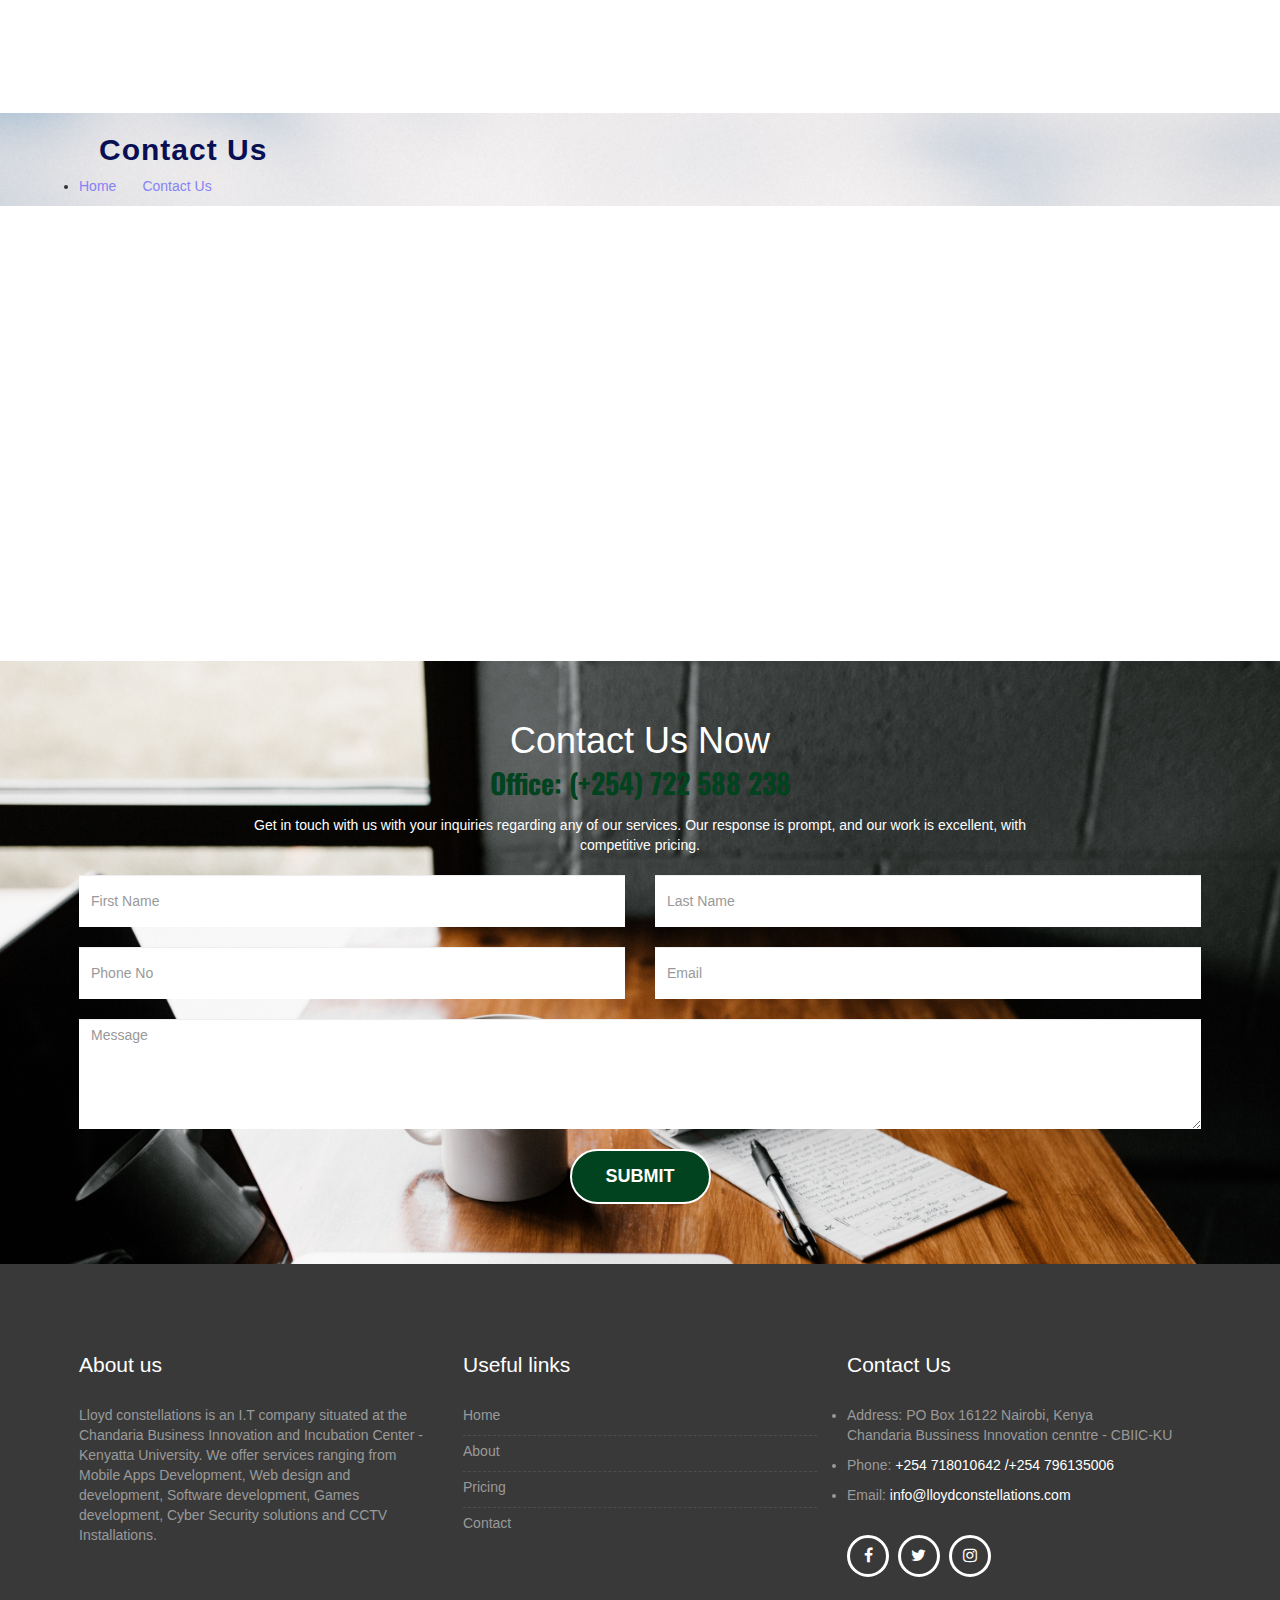
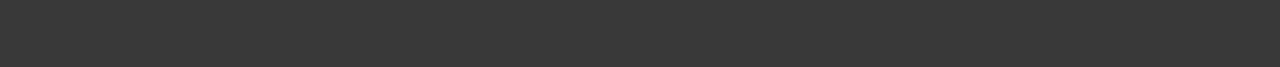
<file: contacts.html>
<!DOCTYPE html>
<html lang="en">

<head>
  <meta charset="utf-8">
  <title>Lead soft</title>
  <meta http-equiv="X-UA-Compatible" content="IE=edge">
  <meta name="viewport" content="width=device-width, initial-scale=1">
  <!--Fav Icon-->
  <link rel="manifest" href="site.webmanifest">
  <link rel="apple-touch-icon" href="icon.png">
  
  <link href="css/bootstrap.min.css" rel="stylesheet">
  <link href="css/font-awesome.css" rel="stylesheet">
  <link href="css/owl.carousel.css" rel="stylesheet">
  <link rel="stylesheet" href="rs-plugin/css/settings.css">
  <link rel="stylesheet" href="css/styles.css">
  <link href="https://fonts.googleapis.com/css?family=Open+Sans:300,300i,400,400i,600,600i,700,700i,800" rel="stylesheet">
  <link href="https://fonts.googleapis.com/css?family=Oswald:200,300,400,500,600,700" rel="stylesheet">

  <link rel="stylesheet" href="https://use.fontawesome.com/releases/v5.8.1/css/all.css" integrity="sha384-50oBUHEmvpQ+1lW4y57PTFmhCaXp0ML5d60M1M7uH2+nqUivzIebhndOJK28anvf" crossorigin="anonymous">
  <script src="https://cdnjs.cloudflare.com/ajax/libs/jquery/3.3.1/jquery.min.js"></script>
</head>
<body>
  <!-- Header start -->
   <header>
    <div class="menu-toggle" id="hamburger">
        <i class="fas fa-bars"></i>
    </div>
    <div class="overlay"></div>
    <div class="container">
        <nav>
            <h1 class="leadsoft"><a href="index.html">lea<span>ds</span>oft</a></h1>
            <ul>
                <li><a href="index.html">Home</a></li>
                <li><a href="about.html">About</a></li>
                <li><a href="services.html">Services</a></li>
                <li><a href="products.html">Products</a></li>
                <li><a href="contacts.html">Contact</a></li>
               </ul>
        </nav>
    </div>
    <div class="banner-area banner-bg-1">
        <div class="container">
          <div class="row">
            <div class="col-md-12">
              <div class="banner">
                <h2><span>Contact Us</span></h2>
                <ul class="page-title-link">
                  <li><a href="index.html">Home</a> &it; <i class="fas fa-angle-right"></i>  &it;
                  <a href="contacts.html"> Contact Us</a></li>
                </ul>
              </div>
            </div>
          </div>
        </div>
      </div>
  <iframe src="https://www.google.com/maps/embed?pb=!1m18!1m12!1m3!1d3989.019246865886!2d36.96033720414374!3d-1.146731326221764!2m3!1f0!2f0!3f0!3m2!1i1024!2i768!4f13.1!3m3!1m2!1s0x182f4750c48a5301%3A0xaa6594567c082339!2sBidii+Supermarket!5e0!3m2!1sen!2ske!4v1563877602885!5m2!1sen!2ske" width="1850" height="450" frameborder="0" style="border:0" allowfullscreen></iframe>
 <!--Contact Us Start-->
 <div class="call-wrap" id="contact">
  <div class="container">
    <h1>Contact <span>Us Now</span></h1>
    <div class="overview-info">
      <div class="callus">
        <div class="call-text"><span>Office: (+254) 722 588 238</span></div>
      </div>
      <p>Get in touch with us with your inquiries regarding any of our services. Our response is prompt, and our work is excellent, with competitive pricing.</p>
    </div>
    <form method="post" action="https://formspree.io/info@urpidaservices.com">
      <div class="contactForm formwrap">
        <div class="row">
          <div class="col-md-6">
            <div class="form-group">
              <input type="text" name="first_name" placeholder="First Name" class="form-control">
            </div>
          </div>
          <div class="col-md-6">
            <div class="form-group">
              <input type="text" name="last_name" placeholder="Last Name" class="form-control">
            </div>
          </div>
          <div class="col-md-6">
            <div class="form-group">
              <input type="text" name="phone" placeholder="Phone No" class="form-control">
            </div>
          </div>
          <div class="col-md-6">
            <div class="form-group">
              <input type="text" name="email" placeholder="Email" class="form-control">
            </div>
          </div>
          <div class="col-md-12">
            <div class="form-group">
              <textarea class="form-control" name="message" placeholder="Message"></textarea>
            </div>
          </div>
        </div>
        <div class="form-group conbtn">
          <input type="submit" class="btn" value="Submit">
        </div>
      </div>
    </form>
  </div>
</div>
<!--Contact Us end-->
<!--Footer-->
<footer class="footer">
<div class="container">
    <div class="row">
        <div class="col-md-6 col-lg-4">
            <div class="widget clearfix">
                <div class="widget-title">
                    <!--<img src="images/logos/logo-2.png" alt="" />-->
                    <h3>About us</h3>
                </div>
                <p> Lloyd constellations is an I.T company situated at the Chandaria Business Innovation and Incubation Center - Kenyatta University. We offer services ranging from Mobile Apps Development, Web design and development, Software development, Games development, Cyber Security solutions and CCTV Installations.</p>                        
            </div><!-- end clearfix -->
        </div><!-- end col -->

<div class="col-md-6 col-lg-4">
            <div class="widget clearfix">
                <div class="widget-title">
                    <h3>Useful links</h3>
                </div>

                <ul class="footer-links hov">
                    <li><a href="https://lloydconstellations.com">Home <span class="icon icon-arrow-right2"></span></a></li> 
      <li><a href="about-us">About <span class="icon icon-arrow-right2"></span></a></li> 
                    <li><a href="pricing">Pricing <span class="icon icon-arrow-right2"></span></a></li>
      <li><a href="contact-us">Contact <span class="icon icon-arrow-right2"></span></a></li>
                </ul><!-- end links -->
            </div><!-- end clearfix -->
        </div><!-- end col -->

      

         
<div class="col-md-6 col-lg-4">
  <div class="widget footer-contact clearfix">
    <div class="widget-title">
                    <h3>Contact Us</h3>
                </div>
    
    <ul>
      <li>Address: PO Box 16122 Nairobi, Kenya 
      <br> Chandaria Bussiness Innovation cenntre - CBIIC-KU</li>
      <li>Phone: <a href="#">+254 718010642 /+254 796135006</a></li>
      <li>Email: <a href="#">info@lloydconstellations.com </a></li>
    </ul>
    <ul class="social-list">
      <li><a href="https://www.facebook.com/Lloyd-Constellations-Consulting-Company-147507255720910/" target="_blank" class="facebook"><i class="fa fa-facebook"></i></a></li>
      <li><a href="https://twitter.com/lloydconstella1" target="_blank" class="twitter"><i class="fa fa-twitter"></i></a></li> 
      <li><a href="https://www.instagram.com/lloydconstellations/" target="_blank" class="instagram"><i class="fa fa-instagram"></i></a></li>
    </ul>
    
  </div>
</div>



    </div><!-- end row -->
</div><!-- end container -->
</footer><!-- end footer -->


</body>

</html>
</file>
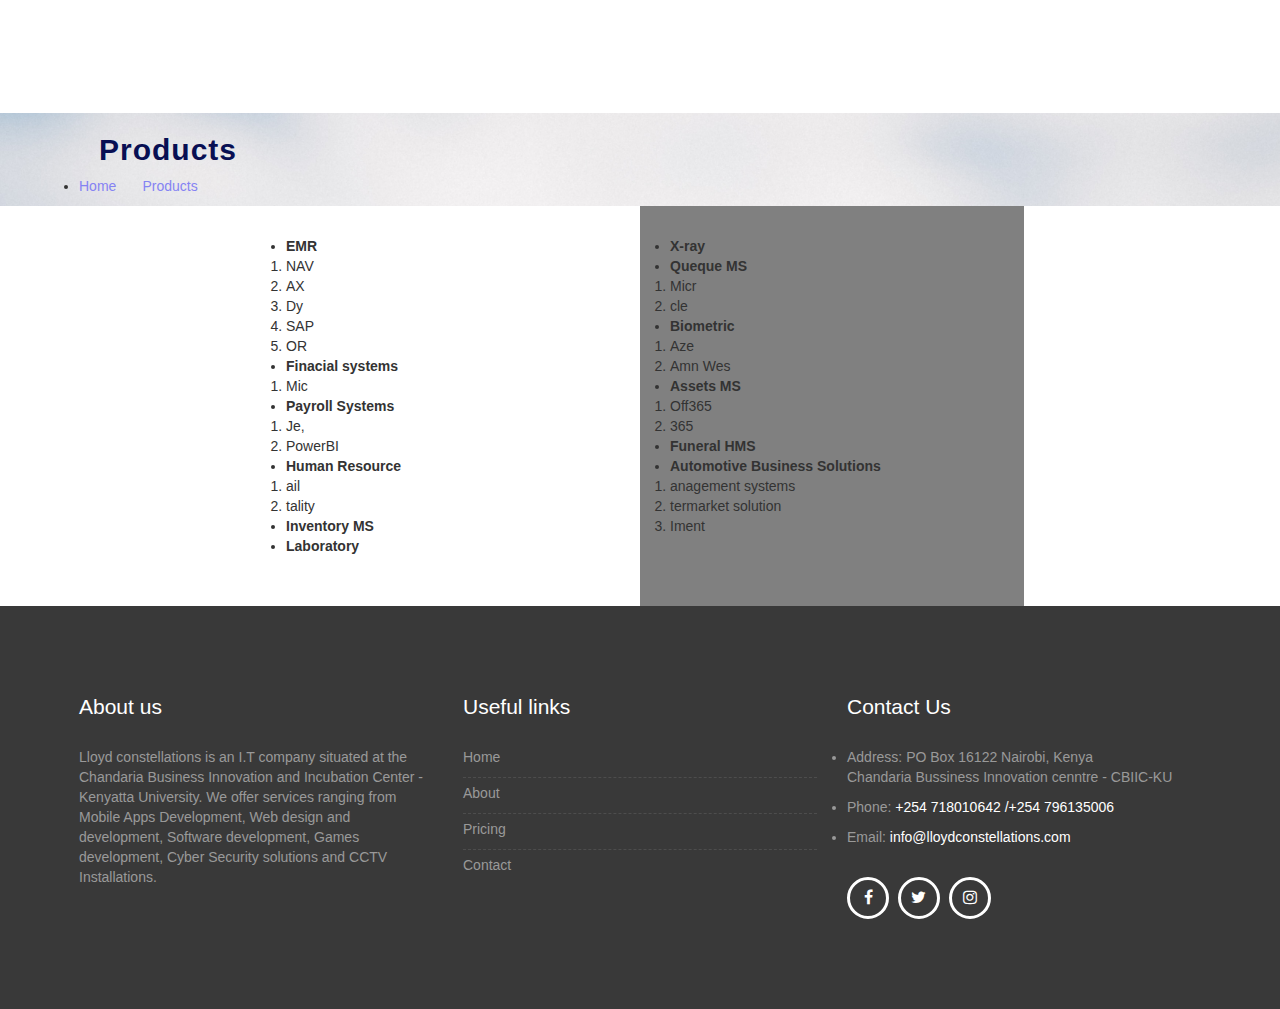
<file: products.html>
<!DOCTYPE html>
<html lang="en">

<head>
  <meta charset="utf-8">
  <title>Lead soft</title>
  <meta http-equiv="X-UA-Compatible" content="IE=edge">
  <meta name="viewport" content="width=device-width, initial-scale=1">
  <!--Fav Icon-->
  <link rel="manifest" href="site.webmanifest">
  <link rel="apple-touch-icon" href="icon.png">
  
  <link href="css/bootstrap.min.css" rel="stylesheet">
  <link href="css/font-awesome.css" rel="stylesheet">
  <link href="css/owl.carousel.css" rel="stylesheet">
  <link rel="stylesheet" href="rs-plugin/css/settings.css">
  <link rel="stylesheet" href="css/products.css">
  <link href="https://fonts.googleapis.com/css?family=Open+Sans:300,300i,400,400i,600,600i,700,700i,800" rel="stylesheet">
  <link href="https://fonts.googleapis.com/css?family=Oswald:200,300,400,500,600,700" rel="stylesheet">
  <link
      rel="stylesheet"
      href="https://use.fontawesome.com/releases/v5.0.13/css/all.css"
      integrity="sha384-DNOHZ68U8hZfKXOrtjWvjxusGo9WQnrNx2sqG0tfsghAvtVlRW3tvkXWZh58N9jp"
      crossorigin="anonymous"
    />

  <link rel="stylesheet" href="https://use.fontawesome.com/releases/v5.8.1/css/all.css" integrity="sha384-50oBUHEmvpQ+1lW4y57PTFmhCaXp0ML5d60M1M7uH2+nqUivzIebhndOJK28anvf" crossorigin="anonymous">
  <script src="https://cdnjs.cloudflare.com/ajax/libs/jquery/3.3.1/jquery.min.js"></script>
</head>
<body>
  <!-- Header start -->
   <header>
    <div class="menu-toggle" id="hamburger">
        <i class="fas fa-bars"></i>
    </div>
    <div class="overlay"></div>
    <div class="container">
        <nav>
            <h1 class="leadsoft"><a href="index.html">lea<span>ds</span>oft</a></h1>
            <ul>
                <li><a href="index.html">Home</a></li>
                <li><a href="about.html">About</a></li>
                <li><a href="services.html">Services</a></li>
                <li><a href="products.html">Products</a></li>
                <li><a href="contacts.html">Contact</a></li>
               </ul>
        </nav>
    </div>
    <div class="banner-area banner-bg-1">
        <div class="container">
          <div class="row">
            <div class="col-md-12">
              <div class="banner">
                <h2><span>Products</span></h2>
                <ul class="page-title-link">
                  <li><a href="index.html">Home</a> &it; <i class="fas fa-angle-right"></i>  &it;
                  <a href="product.html"> Products</a></li>
                </ul>
              </div>
            </div>
          </div>
        </div>
      </div>
  </header> 

<div class="content clearfix ">
  <div class="main-content">
      <div class="post">
 <ul>
<li><strong>EMR</strong>
<ol>
<li>NAV</li>
<li> AX</li>
<li>Dy</li>
<li>SAP</li>
<li>OR</li>
</ol>
</li>
<li><strong>Finacial systems</strong>
<ol>
<li>Mic</li>
</ol>
</li>
<li><strong>Payroll Systems</strong>
<ol>
<li>Je,</li>
<li>PowerBI</li>
</ol>
</li>
<li><strong>Human Resource</strong>
<ol>
<li>ail</li>
<li>tality</li>
</ol>
</li>
<li><strong>Inventory MS</strong></li>
<li><strong>Laboratory</strong></li>
</ul>
</div>
</div>


<!-- list -->
<div class="sidebar" >
    <!-- <div class="section search"></div> -->
    <div class="section topics">
<ul>
<li><strong>X-ray</strong></li>
<li><strong>Queque MS</strong>
<ol>
<li>Micr</li>
<li>cle</li>
</ol>
</li>
<li><strong>Biometric</strong>
<ol>
<li>Aze</li>
<li>Amn Wes</li>
</ol>
</li>
<li><strong>Assets MS</strong>
<ol>
<li>Off365</li>
<li>365</li>
</ol>
</li>
<li><strong>Funeral HMS</strong></li>
<li><strong>Automotive Business Solutions</strong>
<ol>
<li>anagement systems</li>
<li>termarket solution</li>
<li>Iment</li>

</ol>
</li>
</ul>
</div>
</div>
</div>
<!--Footer-->
<footer class="footer">
<div class="container">
    <div class="row">
        <div class="col-md-6 col-lg-4">
            <div class="widget clearfix">
                <div class="widget-title">
                    <!--<img src="images/logos/logo-2.png" alt="" />-->
                    <h3>About us</h3>
                </div>
                <p> Lloyd constellations is an I.T company situated at the Chandaria Business Innovation and Incubation Center - Kenyatta University. We offer services ranging from Mobile Apps Development, Web design and development, Software development, Games development, Cyber Security solutions and CCTV Installations.</p>                        
            </div><!-- end clearfix -->
        </div><!-- end col -->

<div class="col-md-6 col-lg-4">
            <div class="widget clearfix">
                <div class="widget-title">
                    <h3>Useful links</h3>
                </div>

                <ul class="footer-links hov">
                    <li><a href="https://lloydconstellations.com">Home <span class="icon icon-arrow-right2"></span></a></li> 
      <li><a href="about-us">About <span class="icon icon-arrow-right2"></span></a></li> 
                    <li><a href="pricing">Pricing <span class="icon icon-arrow-right2"></span></a></li>
      <li><a href="contact-us">Contact <span class="icon icon-arrow-right2"></span></a></li>
                </ul><!-- end links -->
            </div><!-- end clearfix -->
        </div><!-- end col -->

         
<div class="col-md-6 col-lg-4">
  <div class="widget footer-contact clearfix">
    <div class="widget-title">
                    <h3>Contact Us</h3>
                </div>
    
    <ul>
      <li>Address: PO Box 16122 Nairobi, Kenya 
      <br> Chandaria Bussiness Innovation cenntre - CBIIC-KU</li>
      <li>Phone: <a href="#">+254 718010642 /+254 796135006</a></li>
      <li>Email: <a href="#">info@lloydconstellations.com </a></li>
    </ul>
    <ul class="social-list">
      <li><a href="https://www.facebook.com/Lloyd-Constellations-Consulting-Company-147507255720910/" target="_blank" class="facebook"><i class="fa fa-facebook"></i></a></li>
      <li><a href="https://twitter.com/lloydconstella1" target="_blank" class="twitter"><i class="fa fa-twitter"></i></a></li> 
      <li><a href="https://www.instagram.com/lloydconstellations/" target="_blank" class="instagram"><i class="fa fa-instagram"></i></a></li>
    </ul>
    
  </div>




    </div><!-- end row -->
</div><!-- end container -->
</footer><!-- end footer -->

</div>
</body>

</html>
</file>
<file: rs-plugin/css/settings.css>
/*-----------------------------------------------------------------------------

	-	Revolution Slider 4.1 Captions -

		Screen Stylesheet

version:   	1.4.5
date:      	27/11/13
author:		themepunch
email:     	info@themepunch.com
website:   	http://www.themepunch.com
-----------------------------------------------------------------------------*/



/*************************
	-	CAPTIONS	-
**************************/

.tp-static-layers	{	position:absolute; z-index:505; top:0px;left:0px}

.tp-hide-revslider,.tp-caption.tp-hidden-caption	{	visibility:hidden !important; display:none !important}


.tp-caption { z-index:1; white-space:nowrap}

.tp-caption-demo .tp-caption	{	position:relative !important; display:inline-block; margin-bottom:10px; margin-right:20px !important}


.tp-caption.whitedivider3px {

	color: #000000;
	text-shadow: none;
	background-color: rgb(255, 255, 255);
	background-color: rgba(255, 255, 255, 1);
	text-decoration: none;
	min-width: 408px;
	min-height: 3px;
	background-position: initial initial;
	background-repeat: initial initial;
	border-width: 0px;
	border-color: #000000;
	border-style: none;
}


.tp-caption.finewide_large_white {
color:#ffffff;
text-shadow:none;
font-size:60px;
line-height:60px;
font-weight:300;
font-family:"Open Sans", sans-serif;
background-color:transparent;
text-decoration:none;
text-transform:uppercase;
letter-spacing:8px;
border-width:0px;
border-color:rgb(0, 0, 0);
border-style:none;
}

.tp-caption.whitedivider3px {
color:#000000;
text-shadow:none;
background-color:rgb(255, 255, 255);
background-color:rgba(255, 255, 255, 1);
text-decoration:none;
font-size:0px;
line-height:0;
min-width:468px;
min-height:3px;
border-width:0px;
border-color:rgb(0, 0, 0);
border-style:none;
}

.tp-caption.finewide_medium_white {
color:#ffffff;
text-shadow:none;
font-size:37px;
line-height:37px;
font-weight:300;
font-family:"Open Sans", sans-serif;
background-color:transparent;
text-decoration:none;
text-transform:uppercase;
letter-spacing:5px;
border-width:0px;
border-color:rgb(0, 0, 0);
border-style:none;
}

.tp-caption.boldwide_small_white {
font-size:25px;
line-height:25px;
font-weight:800;
font-family:"Open Sans", sans-serif;
color:rgb(255, 255, 255);
text-decoration:none;
background-color:transparent;
text-shadow:none;
text-transform:uppercase;
letter-spacing:5px;
border-width:0px;
border-color:rgb(0, 0, 0);
border-style:none;
}

.tp-caption.whitedivider3px_vertical {
color:#000000;
text-shadow:none;
background-color:rgb(255, 255, 255);
background-color:rgba(255, 255, 255, 1);
text-decoration:none;
font-size:0px;
line-height:0;
min-width:3px;
min-height:130px;
border-width:0px;
border-color:rgb(0, 0, 0);
border-style:none;
}

.tp-caption.finewide_small_white {
color:#ffffff;
text-shadow:none;
font-size:25px;
line-height:25px;
font-weight:300;
font-family:"Open Sans", sans-serif;
background-color:transparent;
text-decoration:none;
text-transform:uppercase;
letter-spacing:5px;
border-width:0px;
border-color:rgb(0, 0, 0);
border-style:none;
}

.tp-caption.finewide_verysmall_white_mw {
font-size:13px;
line-height:25px;
font-weight:400;
font-family:"Open Sans", sans-serif;
color:#ffffff;
text-decoration:none;
background-color:transparent;
text-shadow:none;
text-transform:uppercase;
letter-spacing:5px;
max-width:470px;
white-space:normal !important;
border-width:0px;
border-color:rgb(0, 0, 0);
border-style:none;
}

.tp-caption.lightgrey_divider {
text-decoration:none;
background-color:rgb(235, 235, 235);
background-color:rgba(235, 235, 235, 1);
width:370px;
height:3px;
background-position:initial initial;
background-repeat:initial initial;
border-width:0px;
border-color:rgb(34, 34, 34);
border-style:none;
}

.tp-caption.finewide_large_white {
color: #FFF;
text-shadow: none;
font-size: 60px;
line-height: 60px;
font-weight: 300;
font-family: "Open Sans", sans-serif;
background-color: rgba(0, 0, 0, 0);
text-decoration: none;
text-transform: uppercase;
letter-spacing: 8px;
border-width: 0px;
border-color: #000;
border-style: none;
}

.tp-caption.finewide_medium_white {
color: #FFF;
text-shadow: none;
font-size: 34px;
line-height: 34px;
font-weight: 300;
font-family: "Open Sans", sans-serif;
background-color: rgba(0, 0, 0, 0);
text-decoration: none;
text-transform: uppercase;
letter-spacing: 5px;
border-width: 0px;
border-color: #000;
border-style: none;
}

.tp-caption.huge_red {
position:absolute;
color:rgb(223,75,107);
font-weight:400;
font-size:150px;
line-height:130px;
font-family: 'Oswald', sans-serif;
margin:0px;
border-width:0px;
border-style:none;
white-space:nowrap;
background-color:rgb(45,49,54);
padding:0px;
}

.tp-caption.middle_yellow {
position:absolute;
color:rgb(251,213,114);
font-weight:600;
font-size:50px;
line-height:50px;
font-family: 'Open Sans', sans-serif;
margin:0px;
border-width:0px;
border-style:none;
white-space:nowrap;
}

.tp-caption.huge_thin_yellow {
	position:absolute;
color:rgb(251,213,114);
font-weight:300;
font-size:90px;
line-height:90px;
font-family: 'Open Sans', sans-serif;
margin:0px;
letter-spacing: 20px;
border-width:0px;
border-style:none;
white-space:nowrap;
}

.tp-caption.big_dark {
position:absolute;
color:#333;
font-weight:700;
font-size:70px;
line-height:70px;
font-family:"Open Sans";
margin:0px;
border-width:0px;
border-style:none;
white-space:nowrap;
}

.tp-caption.medium_dark {
position:absolute;
color:#333;
font-weight:300;
font-size:40px;
line-height:40px;
font-family:"Open Sans";
margin:0px;
letter-spacing: 5px;
border-width:0px;
border-style:none;
white-space:nowrap;
}


.tp-caption.medium_grey {
position:absolute;
color:#fff;
text-shadow:0px 2px 5px rgba(0, 0, 0, 0.5);
font-weight:700;
font-size:20px;
line-height:20px;
font-family:Arial;
padding:2px 4px;
margin:0px;
border-width:0px;
border-style:none;
background-color:#888;
white-space:nowrap;
}

.tp-caption.small_text {
position:absolute;
color:#fff;
text-shadow:0px 2px 5px rgba(0, 0, 0, 0.5);
font-weight:700;
font-size:14px;
line-height:20px;
font-family:Arial;
margin:0px;
border-width:0px;
border-style:none;
white-space:nowrap;
}

.tp-caption.medium_text {
position:absolute;
color:#fff;
text-shadow:0px 2px 5px rgba(0, 0, 0, 0.5);
font-weight:700;
font-size:20px;
line-height:20px;
font-family:Arial;
margin:0px;
border-width:0px;
border-style:none;
white-space:nowrap;
}


.tp-caption.large_bold_white_25 {
font-size:55px;
line-height:65px;
font-weight:700;
font-family:"Open Sans";
color:#fff;
text-decoration:none;
background-color:transparent;
text-align:center;
text-shadow:#000 0px 5px 10px;
border-width:0px;
border-color:rgb(255, 255, 255);
border-style:none;
}

.tp-caption.medium_text_shadow {
font-size:25px;
line-height:25px;
font-weight:600;
font-family:"Open Sans";
color:#fff;
text-decoration:none;
background-color:transparent;
text-align:center;
text-shadow:#000 0px 5px 10px;
border-width:0px;
border-color:rgb(255, 255, 255);
border-style:none;
}

.tp-caption.large_text {
position:absolute;
color:#fff;
text-shadow:0px 2px 5px rgba(0, 0, 0, 0.5);
font-weight:700;
font-size:40px;
line-height:40px;
font-family:Arial;
margin:0px;
border-width:0px;
border-style:none;
white-space:nowrap;
}

.tp-caption.medium_bold_grey {
font-size:30px;
line-height:30px;
font-weight:800;
font-family:"Open Sans";
color:rgb(102, 102, 102);
text-decoration:none;
background-color:transparent;
text-shadow:none;
margin:0px;
padding:1px 4px 0px;
border-width:0px;
border-color:rgb(255, 214, 88);
border-style:none;
}

.tp-caption.very_large_text {
position:absolute;
color:#fff;
text-shadow:0px 2px 5px rgba(0, 0, 0, 0.5);
font-weight:700;
font-size:60px;
line-height:60px;
font-family:Arial;
margin:0px;
border-width:0px;
border-style:none;
white-space:nowrap;
letter-spacing:-2px;
}

.tp-caption.very_big_white {
position:absolute;
color:#fff;
text-shadow:none;
font-weight:800;
font-size:60px;
line-height:60px;
font-family:Arial;
margin:0px;
border-width:0px;
border-style:none;
white-space:nowrap;
padding:0px 4px;
padding-top:1px;
background-color:#000;
}

.tp-caption.very_big_black {
position:absolute;
color:#000;
text-shadow:none;
font-weight:700;
font-size:60px;
line-height:60px;
font-family:Arial;
margin:0px;
border-width:0px;
border-style:none;
white-space:nowrap;
padding:0px 4px;
padding-top:1px;
background-color:#fff;
}

.tp-caption.modern_medium_fat {
position:absolute;
color:#000;
text-shadow:none;
font-weight:800;
font-size:24px;
line-height:20px;
font-family:"Open Sans", sans-serif;
margin:0px;
border-width:0px;
border-style:none;
white-space:nowrap;
}

.tp-caption.modern_medium_fat_white {
position:absolute;
color:#fff;
text-shadow:none;
font-weight:800;
font-size:24px;
line-height:20px;
font-family:"Open Sans", sans-serif;
margin:0px;
border-width:0px;
border-style:none;
white-space:nowrap;
}

.tp-caption.modern_medium_light {
position:absolute;
color:#000;
text-shadow:none;
font-weight:300;
font-size:24px;
line-height:20px;
font-family:"Open Sans", sans-serif;
margin:0px;
border-width:0px;
border-style:none;
white-space:nowrap;
}

.tp-caption.modern_big_bluebg {
position:absolute;
color:#fff;
text-shadow:none;
font-weight:800;
font-size:30px;
line-height:36px;
font-family:"Open Sans", sans-serif;
padding:3px 10px;
margin:0px;
border-width:0px;
border-style:none;
background-color:#4e5b6c;
letter-spacing:0;
}

.tp-caption.modern_big_redbg {
position:absolute;
color:#fff;
text-shadow:none;
font-weight:300;
font-size:30px;
line-height:36px;
font-family:"Open Sans", sans-serif;
padding:3px 10px;
padding-top:1px;
margin:0px;
border-width:0px;
border-style:none;
background-color:#de543e;
letter-spacing:0;
}

.tp-caption.modern_small_text_dark {
position:absolute;
color:#555;
text-shadow:none;
font-size:14px;
line-height:22px;
font-family:Arial;
margin:0px;
border-width:0px;
border-style:none;
white-space:nowrap;
}

.tp-caption.boxshadow {
-moz-box-shadow:0px 0px 20px rgba(0, 0, 0, 0.5);
-webkit-box-shadow:0px 0px 20px rgba(0, 0, 0, 0.5);
box-shadow:0px 0px 20px rgba(0, 0, 0, 0.5);
}

.tp-caption.black {
color:#000;
text-shadow:none;
}

.tp-caption.noshadow {
text-shadow:none;
}

.tp-caption a {
color:#ff7302;
text-shadow:none;
-webkit-transition:all 0.2s ease-out;
-moz-transition:all 0.2s ease-out;
-o-transition:all 0.2s ease-out;
-ms-transition:all 0.2s ease-out;
}

.tp-caption a:hover {
color:#ffa902;
}

.tp-caption.thinheadline_dark {
position:absolute;
color:rgba(0,0,0,0.85);
text-shadow:none;
font-weight:300;
font-size:30px;
line-height:30px;
font-family:"Open Sans";
background-color:transparent;
}

.tp-caption.thintext_dark {
position:absolute;
color:rgba(0,0,0,0.85);
text-shadow:none;
font-weight:300;
font-size:16px;
line-height:26px;
font-family:"Open Sans";
background-color:transparent;
}

.tp-caption.medium_bg_red a {
	color: #fff;
    text-decoration: none;
}

.tp-caption.medium_bg_red a:hover {
	color: #fff;
    text-decoration: underline;
}

.tp-caption.smoothcircle {
font-size:30px;
line-height:75px;
font-weight:800;
font-family:"Open Sans";
color:rgb(255, 255, 255);
text-decoration:none;
background-color:rgb(0, 0, 0);
background-color:rgba(0, 0, 0, 0.498039);
padding:50px 25px;
text-align:center;
border-radius:500px 500px 500px 500px;
border-width:0px;
border-color:rgb(0, 0, 0);
border-style:none;
}

.tp-caption.largeblackbg {
font-size:50px;
line-height:70px;
font-weight:300;
font-family:"Open Sans";
color:rgb(255, 255, 255);
text-decoration:none;
background-color:rgb(0, 0, 0);
padding:0px 20px 5px;
text-shadow:none;
border-width:0px;
border-color:rgb(255, 255, 255);
border-style:none;
}

.tp-caption.largepinkbg {
position:absolute;
color:#fff;
text-shadow:none;
font-weight:300;
font-size:50px;
line-height:70px;
font-family:"Open Sans";
background-color:#db4360;
padding:0px 20px;
-webkit-border-radius:0px;
-moz-border-radius:0px;
border-radius:0px;
}

.tp-caption.largewhitebg {
position:absolute;
color:#000;
text-shadow:none;
font-weight:300;
font-size:50px;
line-height:70px;
font-family:"Open Sans";
background-color:#fff;
padding:0px 20px;
-webkit-border-radius:0px;
-moz-border-radius:0px;
border-radius:0px;
}

.tp-caption.largegreenbg {
position:absolute;
color:#fff;
text-shadow:none;
font-weight:300;
font-size:50px;
line-height:70px;
font-family:"Open Sans";
background-color:#67ae73;
padding:0px 20px;
-webkit-border-radius:0px;
-moz-border-radius:0px;
border-radius:0px;
}

.tp-caption.excerpt {
font-size:36px;
line-height:36px;
font-weight:700;
font-family:Arial;
color:#ffffff;
text-decoration:none;
background-color:rgba(0, 0, 0, 1);
text-shadow:none;
margin:0px;
letter-spacing:-1.5px;
padding:1px 4px 0px 4px;
width:150px;
white-space:normal !important;
height:auto;
border-width:0px;
border-color:rgb(255, 255, 255);
border-style:none;
}

.tp-caption.large_bold_grey {
font-size:60px;
line-height:60px;
font-weight:800;
font-family:"Open Sans";
color:rgb(102, 102, 102);
text-decoration:none;
background-color:transparent;
text-shadow:none;
margin:0px;
padding:1px 4px 0px;
border-width:0px;
border-color:rgb(255, 214, 88);
border-style:none;
}

.tp-caption.medium_thin_grey {
font-size:34px;
line-height:30px;
font-weight:300;
font-family:"Open Sans";
color:rgb(102, 102, 102);
text-decoration:none;
background-color:transparent;
padding:1px 4px 0px;
text-shadow:none;
margin:0px;
border-width:0px;
border-color:rgb(255, 214, 88);
border-style:none;
}

.tp-caption.small_thin_grey {
font-size:18px;
line-height:26px;
font-weight:300;
font-family:"Open Sans";
color:rgb(117, 117, 117);
text-decoration:none;
background-color:transparent;
padding:1px 4px 0px;
text-shadow:none;
margin:0px;
border-width:0px;
border-color:rgb(255, 214, 88);
border-style:none;
}

.tp-caption.lightgrey_divider {
text-decoration:none;
background-color:rgba(235, 235, 235, 1);
width:370px;
height:3px;
background-position:initial initial;
background-repeat:initial initial;
border-width:0px;
border-color:rgb(34, 34, 34);
border-style:none;
}

.tp-caption.large_bold_darkblue {
font-size:58px;
line-height:60px;
font-weight:800;
font-family:"Open Sans";
color:rgb(52, 73, 94);
text-decoration:none;
background-color:transparent;
border-width:0px;
border-color:rgb(255, 214, 88);
border-style:none;
}

.tp-caption.medium_bg_darkblue {
font-size:20px;
line-height:20px;
font-weight:800;
font-family:"Open Sans";
color:rgb(255, 255, 255);
text-decoration:none;
background-color:rgb(52, 73, 94);
padding:10px;
border-width:0px;
border-color:rgb(255, 214, 88);
border-style:none;
}

.tp-caption.medium_bold_red {
font-size:24px;
line-height:30px;
font-weight:800;
font-family:"Open Sans";
color:rgb(227, 58, 12);
text-decoration:none;
background-color:transparent;
padding:0px;
border-width:0px;
border-color:rgb(255, 214, 88);
border-style:none;
}

.tp-caption.medium_light_red {
font-size:21px;
line-height:26px;
font-weight:300;
font-family:"Open Sans";
color:rgb(227, 58, 12);
text-decoration:none;
background-color:transparent;
padding:0px;
border-width:0px;
border-color:rgb(255, 214, 88);
border-style:none;
}

.tp-caption.medium_bg_red {
font-size:20px;
line-height:20px;
font-weight:800;
font-family:"Open Sans";
color:rgb(255, 255, 255);
text-decoration:none;
background-color:rgb(227, 58, 12);
padding:10px;
border-width:0px;
border-color:rgb(255, 214, 88);
border-style:none;
}

.tp-caption.medium_bold_orange {
font-size:24px;
line-height:30px;
font-weight:800;
font-family:"Open Sans";
color:rgb(243, 156, 18);
text-decoration:none;
background-color:transparent;
border-width:0px;
border-color:rgb(255, 214, 88);
border-style:none;
}

.tp-caption.medium_bg_orange {
font-size:20px;
line-height:20px;
font-weight:800;
font-family:"Open Sans";
color:rgb(255, 255, 255);
text-decoration:none;
background-color:rgb(243, 156, 18);
padding:10px;
border-width:0px;
border-color:rgb(255, 214, 88);
border-style:none;
}

.tp-caption.grassfloor {
text-decoration:none;
background-color:rgba(160, 179, 151, 1);
width:4000px;
height:150px;
border-width:0px;
border-color:rgb(34, 34, 34);
border-style:none;
}

.tp-caption.large_bold_white {
font-size:58px;
line-height:60px;
font-weight:800;
font-family:"Open Sans";
color:rgb(255, 255, 255);
text-decoration:none;
background-color:transparent;
border-width:0px;
border-color:rgb(255, 214, 88);
border-style:none;
}

.tp-caption.medium_light_white {
font-size:30px;
line-height:36px;
font-weight:300;
font-family:"Open Sans";
color:rgb(255, 255, 255);
text-decoration:none;
background-color:transparent;
padding:0px;
border-width:0px;
border-color:rgb(255, 214, 88);
border-style:none;
}

.tp-caption.mediumlarge_light_white {
font-size:34px;
line-height:40px;
font-weight:300;
font-family:"Open Sans";
color:rgb(255, 255, 255);
text-decoration:none;
background-color:transparent;
padding:0px;
border-width:0px;
border-color:rgb(255, 214, 88);
border-style:none;
}

.tp-caption.mediumlarge_light_white_center {
font-size:34px;
line-height:40px;
font-weight:300;
font-family:"Open Sans";
color:#ffffff;
text-decoration:none;
background-color:transparent;
padding:0px 0px 0px 0px;
text-align:center;
border-width:0px;
border-color:rgb(255, 214, 88);
border-style:none;
}

.tp-caption.medium_bg_asbestos {
font-size:20px;
line-height:20px;
font-weight:800;
font-family:"Open Sans";
color:rgb(255, 255, 255);
text-decoration:none;
background-color:rgb(127, 140, 141);
padding:10px;
border-width:0px;
border-color:rgb(255, 214, 88);
border-style:none;
}

.tp-caption.medium_light_black {
font-size:30px;
line-height:36px;
font-weight:300;
font-family:"Open Sans";
color:rgb(0, 0, 0);
text-decoration:none;
background-color:transparent;
padding:0px;
border-width:0px;
border-color:rgb(255, 214, 88);
border-style:none;
}

.tp-caption.large_bold_black {
font-size:58px;
line-height:60px;
font-weight:800;
font-family:"Open Sans";
color:rgb(0, 0, 0);
text-decoration:none;
background-color:transparent;
border-width:0px;
border-color:rgb(255, 214, 88);
border-style:none;
}

.tp-caption.mediumlarge_light_darkblue {
font-size:34px;
line-height:40px;
font-weight:300;
font-family:"Open Sans";
color:rgb(52, 73, 94);
text-decoration:none;
background-color:transparent;
padding:0px;
border-width:0px;
border-color:rgb(255, 214, 88);
border-style:none;
}

.tp-caption.small_light_white {
font-size:17px;
line-height:28px;
font-weight:300;
font-family:"Open Sans";
color:rgb(255, 255, 255);
text-decoration:none;
background-color:transparent;
padding:0px;
border-width:0px;
border-color:rgb(255, 214, 88);
border-style:none;
}

.tp-caption.roundedimage {
border-width:0px;
border-color:rgb(34, 34, 34);
border-style:none;
}

.tp-caption.large_bg_black {
font-size:40px;
line-height:40px;
font-weight:800;
font-family:"Open Sans";
color:rgb(255, 255, 255);
text-decoration:none;
background-color:rgb(0, 0, 0);
padding:10px 20px 15px;
border-width:0px;
border-color:rgb(255, 214, 88);
border-style:none;
}

.tp-caption.mediumwhitebg {
font-size:30px;
line-height:30px;
font-weight:300;
font-family:"Open Sans";
color:rgb(0, 0, 0);
text-decoration:none;
background-color:rgb(255, 255, 255);
padding:5px 15px 10px;
text-shadow:none;
border-width:0px;
border-color:rgb(0, 0, 0);
border-style:none;
}

.tp-caption.medium_bg_orange_new1 {
font-size:20px;
line-height:20px;
font-weight:800;
font-family:"Open Sans";
color:rgb(255, 255, 255);
text-decoration:none;
background-color:rgb(243, 156, 18);
padding:10px;
border-width:0px;
border-color:rgb(255, 214, 88);
border-style:none;
}



.tp-caption.boxshadow{
		-moz-box-shadow: 0px 0px 20px rgba(0, 0, 0, 0.5);
		-webkit-box-shadow: 0px 0px 20px rgba(0, 0, 0, 0.5);
		box-shadow: 0px 0px 20px rgba(0, 0, 0, 0.5);
	}

.tp-caption.black{
		color: #000;
		text-shadow: none;
		font-weight: 300;
		font-size: 19px;
		line-height: 19px;
		font-family: 'Open Sans', sans;
	}

.tp-caption.noshadow {
		text-shadow: none;
	}


.tp_inner_padding	{	box-sizing:border-box;
						-webkit-box-sizing:border-box;
						-moz-box-sizing:border-box;
						max-height:none !important;	}


/*.tp-caption			{	transform:none !important}*/


/*********************************
	-	SPECIAL TP CAPTIONS -
**********************************/
.tp-caption .frontcorner		{
										width: 0;
										height: 0;
										border-left: 40px solid transparent;
										border-right: 0px solid transparent;
										border-top: 40px solid #00A8FF;
										position: absolute;left:-40px;top:0px;
									}

.tp-caption .backcorner		{
										width: 0;
										height: 0;
										border-left: 0px solid transparent;
										border-right: 40px solid transparent;
										border-bottom: 40px solid #00A8FF;
										position: absolute;right:0px;top:0px;
									}

.tp-caption .frontcornertop		{
										width: 0;
										height: 0;
										border-left: 40px solid transparent;
										border-right: 0px solid transparent;
										border-bottom: 40px solid #00A8FF;
										position: absolute;left:-40px;top:0px;
									}

.tp-caption .backcornertop		{
										width: 0;
										height: 0;
										border-left: 0px solid transparent;
										border-right: 40px solid transparent;
										border-top: 40px solid #00A8FF;
										position: absolute;right:0px;top:0px;
									}

/******************************
	-	BUTTONS	-
*******************************/

.tp-simpleresponsive .button				{	padding:6px 13px 5px; border-radius: 3px; -moz-border-radius: 3px; -webkit-border-radius: 3px; height:30px;
												cursor:pointer;
												color:#fff !important; text-shadow:0px 1px 1px rgba(0, 0, 0, 0.6) !important; font-size:15px; line-height:45px !important;
												background:url(../images/gradient/g30.png) repeat-x top; font-family: arial, sans-serif; font-weight: bold; letter-spacing: -1px;
											}

.tp-simpleresponsive  .button.big			{	color:#fff; text-shadow:0px 1px 1px rgba(0, 0, 0, 0.6); font-weight:bold; padding:9px 20px; font-size:19px;  line-height:57px !important; background:url(../images/gradient/g40.png) repeat-x top}


.tp-simpleresponsive  .purchase:hover,
.tp-simpleresponsive  .button:hover,
.tp-simpleresponsive  .button.big:hover		{	background-position:bottom, 15px 11px}



	@media only screen and (min-width: 768px) and (max-width: 959px) {

	 }



	@media only screen and (min-width: 480px) and (max-width: 767px) {
		.tp-simpleresponsive  .button	{	padding:4px 8px 3px; line-height:25px !important; font-size:11px !important;font-weight:normal;	}
		.tp-simpleresponsive  a.button { -webkit-transition: none; -moz-transition: none; -o-transition: none; -ms-transition: none;	 }


	}

    @media only screen and (min-width: 0px) and (max-width: 479px) {
		.tp-simpleresponsive  .button	{	padding:2px 5px 2px; line-height:20px !important; font-size:10px !important}
		.tp-simpleresponsive  a.button { -webkit-transition: none; -moz-transition: none; -o-transition: none; -ms-transition: none;	 }
	}





/*	BUTTON COLORS	*/



.tp-simpleresponsive  .button.green, .tp-simpleresponsive  .button:hover.green,
.tp-simpleresponsive  .purchase.green, .tp-simpleresponsive  .purchase:hover.green			{ background-color:#21a117; -webkit-box-shadow:  0px 3px 0px 0px #104d0b;        -moz-box-shadow:   0px 3px 0px 0px #104d0b;        box-shadow:   0px 3px 0px 0px #104d0b;  }


.tp-simpleresponsive  .button.blue, .tp-simpleresponsive  .button:hover.blue,
.tp-simpleresponsive  .purchase.blue, .tp-simpleresponsive  .purchase:hover.blue			{ background-color:#1d78cb; -webkit-box-shadow:  0px 3px 0px 0px #0f3e68;        -moz-box-shadow:   0px 3px 0px 0px #0f3e68;        box-shadow:   0px 3px 0px 0px #0f3e68}


.tp-simpleresponsive  .button.red, .tp-simpleresponsive  .button:hover.red,
.tp-simpleresponsive  .purchase.red, .tp-simpleresponsive  .purchase:hover.red				{ background-color:#cb1d1d; -webkit-box-shadow:  0px 3px 0px 0px #7c1212;        -moz-box-shadow:   0px 3px 0px 0px #7c1212;        box-shadow:   0px 3px 0px 0px #7c1212}

.tp-simpleresponsive  .button.orange, .tp-simpleresponsive  .button:hover.orange,
.tp-simpleresponsive  .purchase.orange, .tp-simpleresponsive  .purchase:hover.orange		{ background-color:#ff7700; -webkit-box-shadow:  0px 3px 0px 0px #a34c00;        -moz-box-shadow:   0px 3px 0px 0px #a34c00;        box-shadow:   0px 3px 0px 0px #a34c00}

.tp-simpleresponsive  .button.darkgrey, .tp-simpleresponsive  .button.grey,
.tp-simpleresponsive  .button:hover.darkgrey, .tp-simpleresponsive  .button:hover.grey,
.tp-simpleresponsive  .purchase.darkgrey, .tp-simpleresponsive  .purchase:hover.darkgrey	{ background-color:#555; -webkit-box-shadow:  0px 3px 0px 0px #222;        -moz-box-shadow:   0px 3px 0px 0px #222;        box-shadow:   0px 3px 0px 0px #222}

.tp-simpleresponsive  .button.lightgrey, .tp-simpleresponsive  .button:hover.lightgrey,
.tp-simpleresponsive  .purchase.lightgrey, .tp-simpleresponsive  .purchase:hover.lightgrey	{ background-color:#888; -webkit-box-shadow:  0px 3px 0px 0px #555;        -moz-box-shadow:   0px 3px 0px 0px #555;        box-shadow:   0px 3px 0px 0px #555}



/****************************************************************

	-	SET THE ANIMATION EVEN MORE SMOOTHER ON ANDROID   -

******************************************************************/

/*.tp-simpleresponsive				{	-webkit-perspective: 1500px;
										-moz-perspective: 1500px;
										-o-perspective: 1500px;
										-ms-perspective: 1500px;
										perspective: 1500px;
									}*/




/**********************************************
	-	FULLSCREEN AND FULLWIDHT CONTAINERS	-
**********************************************/

.fullscreen-container {
		width:100%;
		position:relative;
		padding:0;
}



.fullwidthbanner-container{
	width:100%;
	position:relative;
	padding:0;
	overflow:hidden;
}

.fullwidthbanner-container .fullwidthbanner{
	width:100%;
	position:relative;
}



/************************************************
	  - SOME CAPTION MODIFICATION AT START  -
*************************************************/
.tp-simpleresponsive .caption,
.tp-simpleresponsive .tp-caption {
	/*-ms-filter: "progid:DXImageTransform.Microsoft.Alpha(Opacity=0)";		-moz-opacity: 0;	-khtml-opacity: 0;	opacity: 0; */
	position:absolute;visibility: hidden;
	-webkit-font-smoothing: antialiased !important;
}


.tp-simpleresponsive img	{max-width:none}



/******************************
	-	IE8 HACKS	-
*******************************/
.noFilterClass {
	filter:none !important;
}


/******************************
	-	SHADOWS		-
******************************/
.tp-bannershadow  {
		position:absolute;
		margin-left:auto;
		margin-right:auto;
		-moz-user-select: none;
        -khtml-user-select: none;
        -webkit-user-select: none;
        -o-user-select: none;
	}

.tp-bannershadow.tp-shadow1 {	background:url(../assets/shadow1.png) no-repeat; background-size:100% 100%; width:890px; height:60px; bottom:-60px}
.tp-bannershadow.tp-shadow2 {	background:url(../assets/shadow2.png) no-repeat; background-size:100% 100%; width:890px; height:60px;bottom:-60px}
.tp-bannershadow.tp-shadow3 {	background:url(../assets/shadow3.png) no-repeat; background-size:100% 100%; width:890px; height:60px;bottom:-60px}


/********************************
	-	FULLSCREEN VIDEO	-
*********************************/
.caption.fullscreenvideo {	left:0px; top:0px; position:absolute;width:100%;height:100%}
.caption.fullscreenvideo iframe,
.caption.fullscreenvideo video	{ width:100% !important; height:100% !important; display: none}

.tp-caption.fullscreenvideo	{	left:0px; top:0px; position:absolute;width:100%;height:100%}


.tp-caption.fullscreenvideo iframe,
.tp-caption.fullscreenvideo iframe video	{ width:100% !important; height:100% !important; display: none}


.fullcoveredvideo video,
.fullscreenvideo video					{	background: #000}

.fullcoveredvideo .tp-poster		{	background-position: center center;background-size: cover;width:100%;height:100%;top:0px;left:0px}

.html5vid.videoisplaying .tp-poster	{	display: none}

.tp-video-play-button		{	background:#000;
								background:rgba(0,0,0,0.3);
								padding:5px;
								border-radius:5px;-moz-border-radius:5px;-webkit-border-radius:5px;
								position: absolute;
								top: 50%;
								left: 50%;
								font-size: 40px;
								color: #FFF;
								z-index: 3;
								margin-top: -27px;
								margin-left: -28px;
								text-align: center;
								cursor: pointer;
							}

.html5vid .tp-revstop		{	width:15px;height:20px; border-left:5px solid #fff; border-right:5px solid #fff; position:relative;margin:10px 20px; box-sizing:border-box;-moz-box-sizing:border-box;-webkit-box-sizing:border-box}
.html5vid .tp-revstop	{	display:none}
.html5vid.videoisplaying .revicon-right-dir	{	display:none}
.html5vid.videoisplaying .tp-revstop	{	display:block}

.html5vid.videoisplaying .tp-video-play-button	{	display:none}
.html5vid:hover .tp-video-play-button { display:block}

.fullcoveredvideo .tp-video-play-button	{	display:none !important}


/********************************
	-	FULLSCREEN VIDEO ENDS	-
*********************************/


/********************************
	-	DOTTED OVERLAYS	-
*********************************/
.tp-dottedoverlay						{	background-repeat:repeat;width:100%;height:100%;position:absolute;top:0px;left:0px;z-index:4}
.tp-dottedoverlay.twoxtwo				{	background:url(../assets/gridtile.png)}
.tp-dottedoverlay.twoxtwowhite			{	background:url(../assets/gridtile_white.png)}
.tp-dottedoverlay.threexthree			{	background:url(../assets/gridtile_3x3.png)}
.tp-dottedoverlay.threexthreewhite		{	background:url(../assets/gridtile_3x3_white.png)}
/********************************
	-	DOTTED OVERLAYS ENDS	-
*********************************/


/************************
	-	NAVIGATION	-
*************************/

/** BULLETS **/

.tpclear		{	clear:both}


.tp-bullets									{	z-index:1000; position:absolute;
												-ms-filter: "progid:DXImageTransform.Microsoft.Alpha(Opacity=100)";
												-moz-opacity: 1;
												-khtml-opacity: 1;
												opacity: 1;
												-webkit-transition: opacity 0.2s ease-out; -moz-transition: opacity 0.2s ease-out; -o-transition: opacity 0.2s ease-out; -ms-transition: opacity 0.2s ease-out;-webkit-transform: translateZ(5px);
											}
.tp-bullets.hidebullets					{
												-ms-filter: "progid:DXImageTransform.Microsoft.Alpha(Opacity=0)";
												-moz-opacity: 0;
												-khtml-opacity: 0;
												opacity: 0;
											}


.tp-bullets.simplebullets.navbar						{ 	border:1px solid #666; border-bottom:1px solid #444; background:url(../assets/boxed_bgtile.png); height:40px; padding:0px 10px; -webkit-border-radius: 5px; -moz-border-radius: 5px; border-radius: 5px }

.tp-bullets.simplebullets.navbar-old					{ 	 background:url(../assets/navigdots_bgtile.png); height:35px; padding:0px 10px; -webkit-border-radius: 5px; -moz-border-radius: 5px; border-radius: 5px }


.tp-bullets.simplebullets.round .bullet					{	cursor:pointer; position:relative;	background:url(../assets/bullet.png) no-Repeat top left;	width:20px;	height:20px;  margin-right:0px; float:left; margin-top:0px; margin-left:3px}
.tp-bullets.simplebullets.round .bullet.last			{	margin-right:3px}

.tp-bullets.simplebullets.round-old .bullet				{	cursor:pointer; position:relative;	background:url(../assets/bullets.png) no-Repeat bottom left;	width:23px;	height:23px;  margin-right:0px; float:left; margin-top:0px}
.tp-bullets.simplebullets.round-old .bullet.last		{	margin-right:0px}


/**	SQUARE BULLETS **/
.tp-bullets.simplebullets.square .bullet				{	cursor:pointer; position:relative;	background:url(../assets/bullets2.png) no-Repeat bottom left;	width:19px;	height:19px;  margin-right:0px; float:left; margin-top:0px}
.tp-bullets.simplebullets.square .bullet.last			{	margin-right:0px}


/**	SQUARE BULLETS **/
.tp-bullets.simplebullets.square-old .bullet			{	cursor:pointer; position:relative;	background:url(../assets/bullets2.png) no-Repeat bottom left;	width:19px;	height:19px;  margin-right:0px; float:left; margin-top:0px}
.tp-bullets.simplebullets.square-old .bullet.last		{	margin-right:0px}


/** navbar NAVIGATION VERSION **/
.tp-bullets.simplebullets.navbar .bullet			{	cursor:pointer; position:relative;	background:url(../assets/bullet_boxed.png) no-Repeat top left;	width:18px;	height:19px;   margin-right:5px; float:left; margin-top:0px}

.tp-bullets.simplebullets.navbar .bullet.first		{	margin-left:0px !important}
.tp-bullets.simplebullets.navbar .bullet.last		{	margin-right:0px !important}



/** navbar NAVIGATION VERSION **/
.tp-bullets.simplebullets.navbar-old .bullet			{	cursor:pointer; position:relative;	background:url(../assets/navigdots.png) no-Repeat bottom left;	width:15px;	height:15px;  margin-left:5px !important; margin-right:5px !important;float:left; margin-top:10px}
.tp-bullets.simplebullets.navbar-old .bullet.first		{	margin-left:0px !important}
.tp-bullets.simplebullets.navbar-old .bullet.last		{	margin-right:0px !important}


.tp-bullets.simplebullets .bullet:hover,
.tp-bullets.simplebullets .bullet.selected				{	background-position:top left}

.tp-bullets.simplebullets.round .bullet:hover,
.tp-bullets.simplebullets.round .bullet.selected,
.tp-bullets.simplebullets.navbar .bullet:hover,
.tp-bullets.simplebullets.navbar .bullet.selected		{	background-position:bottom left}



/*************************************
	-	TP ARROWS 	-
**************************************/
.tparrows												{	-ms-filter: "progid:DXImageTransform.Microsoft.Alpha(Opacity=100)";
															-moz-opacity: 1;
															-khtml-opacity: 1;
															opacity: 1;
															-webkit-transition: opacity 0.2s ease-out; -moz-transition: opacity 0.2s ease-out; -o-transition: opacity 0.2s ease-out; -ms-transition: opacity 0.2s ease-out;
															-webkit-transform: translateZ(5000px);
															-webkit-transform-style: flat;
															-webkit-backface-visibility: hidden;
															z-index:600;
															position: relative;

														}
.tparrows.hidearrows									{
															-ms-filter: "progid:DXImageTransform.Microsoft.Alpha(Opacity=0)";
															-moz-opacity: 0;
															-khtml-opacity: 0;
															opacity: 0;
														}
.tp-leftarrow											{	z-index:100;cursor:pointer; position:relative;	background:url(../assets/large_left.png) no-Repeat top left;	width:40px;	height:40px;   }
.tp-rightarrow											{	z-index:100;cursor:pointer; position:relative;	background:url(../assets/large_right.png) no-Repeat top left;	width:40px;	height:40px;   }


.tp-leftarrow.round										{	z-index:100;cursor:pointer; position:relative;	background:url(../assets/small_left.png) no-Repeat top left;	width:19px;	height:14px;  margin-right:0px; float:left; margin-top:0px;	}
.tp-rightarrow.round									{	z-index:100;cursor:pointer; position:relative;	background:url(../assets/small_right.png) no-Repeat top left;	width:19px;	height:14px;  margin-right:0px; float:left;	margin-top:0px}


.tp-leftarrow.round-old									{	z-index:100;cursor:pointer; position:relative;	background:url(../assets/arrow_left.png) no-Repeat top left;	width:26px;	height:26px;  margin-right:0px; float:left; margin-top:0px;	}
.tp-rightarrow.round-old								{	z-index:100;cursor:pointer; position:relative;	background:url(../assets/arrow_right.png) no-Repeat top left;	width:26px;	height:26px;  margin-right:0px; float:left;	margin-top:0px}


.tp-leftarrow.navbar									{	z-index:100;cursor:pointer; position:relative;	background:url(../assets/small_left_boxed.png) no-Repeat top left;	width:20px;	height:15px;   float:left;	margin-right:6px; margin-top:12px}
.tp-rightarrow.navbar									{	z-index:100;cursor:pointer; position:relative;	background:url(../assets/small_right_boxed.png) no-Repeat top left;	width:20px;	height:15px;   float:left;	margin-left:6px; margin-top:12px}


.tp-leftarrow.navbar-old								{	z-index:100;cursor:pointer; position:relative;	background:url(../assets/arrowleft.png) no-Repeat top left;		width:9px;	height:16px;   float:left;	margin-right:6px; margin-top:10px}
.tp-rightarrow.navbar-old								{	z-index:100;cursor:pointer; position:relative;	background:url(../assets/arrowright.png) no-Repeat top left;	width:9px;	height:16px;   float:left;	margin-left:6px; margin-top:10px}

.tp-leftarrow.navbar-old.thumbswitharrow				{	margin-right:10px}
.tp-rightarrow.navbar-old.thumbswitharrow				{	margin-left:0px}

.tp-leftarrow.square									{	z-index:100;cursor:pointer; position:relative;	background:url(../assets/arrow_left2.png) no-Repeat top left;	width:12px;	height:17px;   float:left;	margin-right:0px; margin-top:0px}
.tp-rightarrow.square									{	z-index:100;cursor:pointer; position:relative;	background:url(../assets/arrow_right2.png) no-Repeat top left;	width:12px;	height:17px;   float:left;	margin-left:0px; margin-top:0px}


.tp-leftarrow.square-old								{	z-index:100;cursor:pointer; position:relative;	background:url(../assets/arrow_left2.png) no-Repeat top left;	width:12px;	height:17px;   float:left;	margin-right:0px; margin-top:0px}
.tp-rightarrow.square-old								{	z-index:100;cursor:pointer; position:relative;	background:url(../assets/arrow_right2.png) no-Repeat top left;	width:12px;	height:17px;   float:left;	margin-left:0px; margin-top:0px}


.tp-leftarrow.default									{	z-index:100;cursor:pointer; position:relative;	background:url(../assets/large_left.png) no-Repeat 0 0;	width:40px;	height:40px;

														}
.tp-rightarrow.default									{	z-index:100;cursor:pointer; position:relative;	background:url(../assets/large_right.png) no-Repeat 0 0;	width:40px;	height:40px;

														}




.tp-leftarrow:hover,
.tp-rightarrow:hover 									{	background-position:bottom left}






/****************************************************************************************************
	-	TP THUMBS 	-
*****************************************************************************************************

 - tp-thumbs & tp-mask Width is the width of the basic Thumb Container (500px basic settings)

 - .bullet width & height is the dimension of a simple Thumbnail (basic 100px x 50px)

 *****************************************************************************************************/


.tp-bullets.tp-thumbs						{	z-index:1000; position:absolute; padding:3px;background-color:#fff;
												width:500px;height:50px; 			/* THE DIMENSIONS OF THE THUMB CONTAINER */
												margin-top:-50px;
											}


.fullwidthbanner-container .tp-thumbs		{  padding:3px}

.tp-bullets.tp-thumbs .tp-mask				{	width:500px; height:50px;  			/* THE DIMENSIONS OF THE THUMB CONTAINER */
												overflow:hidden; position:relative}


.tp-bullets.tp-thumbs .tp-mask .tp-thumbcontainer	{	width:5000px; position:absolute}

.tp-bullets.tp-thumbs .bullet				{   width:100px; height:50px; 			/* THE DIMENSION OF A SINGLE THUMB */
												cursor:pointer; overflow:hidden;background:none;margin:0;float:left;
												-ms-filter: "progid:DXImageTransform.Microsoft.Alpha(Opacity=50)";
												/*filter: alpha(opacity=50);	*/
												-moz-opacity: 0.5;
												-khtml-opacity: 0.5;
												opacity: 0.5;

												-webkit-transition: all 0.2s ease-out; -moz-transition: all 0.2s ease-out; -o-transition: all 0.2s ease-out; -ms-transition: all 0.2s ease-out;
											}


.tp-bullets.tp-thumbs .bullet:hover,
.tp-bullets.tp-thumbs .bullet.selected		{ 	-ms-filter: "progid:DXImageTransform.Microsoft.Alpha(Opacity=100)";

												-moz-opacity: 1;
												-khtml-opacity: 1;
												opacity: 1;
											}
.tp-thumbs img								{	width:100%}


/************************************
		-	TP BANNER TIMER		-
*************************************/
.tp-bannertimer								{	width:100%; height:10px; background:url(img/timer.png);position:absolute; z-index:200;top:0px}
.tp-bannertimer.tp-bottom					{	bottom:0px;height:5px; top:auto}




/***************************************
	-	RESPONSIVE SETTINGS 	-
****************************************/




    @media only screen and (min-width: 0px) and (max-width: 479px) {
				.responsive .tp-bullets	{	display:none}
				.responsive .tparrows	{	display:none}
	}





/*********************************************

	-	BASIC SETTINGS FOR THE BANNER	-

***********************************************/

 .tp-simpleresponsive img {
		-moz-user-select: none;
        -khtml-user-select: none;
        -webkit-user-select: none;
        -o-user-select: none;
}



.tp-simpleresponsive a{	text-decoration:none}

.tp-simpleresponsive ul {
	list-style:none;
	padding:0;
	margin:0;
}

.tp-simpleresponsive >ul >li{
	list-stye:none;
	position:absolute;
	visibility:hidden;
}
/*  CAPTION SLIDELINK   **/
.caption.slidelink a div,
.tp-caption.slidelink a div {	width:3000px; height:1500px;  background:url(../assets/coloredbg.png) repeat}

.tp-caption.slidelink a span	{	background:url(../assets/coloredbg.png) repeat}



/*****************************************
	-	NAVIGATION FANCY EXAMPLES	-
*****************************************/

.tparrows .tp-arr-imgholder								{ display: none}
.tparrows .tp-arr-titleholder							{ display: none}



/*****************************************
	-	NAVIGATION FANCY EXAMPLES	-
*****************************************/

/* NAVIGATION PREVIEW 1 */
.tparrows.preview1 							{	width:100px;height:100px;-webkit-transform-style: preserve-3d; -webkit-perspective: 1000; -moz-perspective: 1000; -webkit-backface-visibility: hidden; -moz-backface-visibility: hidden;background: transparent}
.tparrows.preview1:after					{	position:absolute; left:0px;top:0px; font-family: "revicons"; color:#fff; font-size:30px; width:100px;height:100px;text-align: center; background:#fff;background:rgba(0,0,0,0.15);z-index:2;line-height:100px; -webkit-transition: background 0.3s, color 0.3s; -moz-transition: background 0.3s, color 0.3s; transition: background 0.3s, color 0.3s}
.tp-rightarrow.preview1:after				{	content: '\e825';  }
.tp-leftarrow.preview1:after				{	content: '\e824';  }

.tparrows.preview1:hover:after 				{	background:rgba(255,255,255,1); color:#aaa}

.tparrows.preview1 .tp-arr-imgholder 		{	background-size:cover; background-position:center center; display:block;width:100%;height:100%;position:absolute;top:0px;
												-webkit-transition: -webkit-transform 0.3s;
												transition: transform 0.3s;
												-webkit-backface-visibility: hidden;
												backface-visibility: hidden;
											}
/*.tparrows.preview1 .tp-arr-iwrapper			{	  -webkit-transition: all 0.3s;transition: all 0.3s;
												-ms-filter:"progid:DXImageTransform.Microsoft.Alpha(Opacity=0)";filter: alpha(opacity=0);-moz-opacity: 0.0;-khtml-opacity: 0.0;opacity: 0.0}
.tparrows.preview1:hover .tp-arr-iwrapper	{	  -ms-filter:"progid:DXImageTransform.Microsoft.Alpha(Opacity=100)";filter: alpha(opacity=100);-moz-opacity: 1;-khtml-opacity: 1;opacity: 1}*/


.tp-rightarrow.preview1 .tp-arr-imgholder	{	right:100%;
												-webkit-transform: rotateY(-90deg);
												transform: rotateY(-90deg);
												-webkit-transform-origin: 100% 50%;
												transform-origin: 100% 50%;
												  -ms-filter:"progid:DXImageTransform.Microsoft.Alpha(Opacity=0)";filter: alpha(opacity=0);-moz-opacity: 0.0;-khtml-opacity: 0.0;opacity: 0.0;



											}
.tp-leftarrow.preview1 .tp-arr-imgholder	{	left:100%;
												-webkit-transform: rotateY(90deg);
												transform: rotateY(90deg);
												-webkit-transform-origin: 0% 50%;
												transform-origin: 0% 50%;
												  -ms-filter:"progid:DXImageTransform.Microsoft.Alpha(Opacity=0)";filter: alpha(opacity=0);-moz-opacity: 0.0;-khtml-opacity: 0.0;opacity: 0.0;



											}


.tparrows.preview1:hover .tp-arr-imgholder	{	-webkit-transform: rotateY(0deg);
												transform: rotateY(0deg);
												  -ms-filter:"progid:DXImageTransform.Microsoft.Alpha(Opacity=100)";filter: alpha(opacity=100);-moz-opacity: 1;-khtml-opacity: 1;opacity: 1;

											}


	@media only screen and (min-width: 768px) and (max-width: 979px) {
		.tparrows.preview1,
		.tparrows.preview1:after	{	width:80px; height:80px;line-height:80px; font-size:24px}

	}

    @media only screen and (min-width: 480px) and (max-width: 767px) {
		.tparrows.preview1,
		.tparrows.preview1:after	{	width:60px; height:60px;line-height:60px;font-size:20px}

	}



    @media only screen and (min-width: 0px) and (max-width: 479px) {
		.tparrows.preview1,
		.tparrows.preview1:after	{	width:40px; height:40px;line-height:40px; font-size:12px}
    }

/* PREVIEW 1 BULLETS */

.tp-bullets.preview1 						{ 	height: 21px}
.tp-bullets.preview1 .bullet 				{	cursor: pointer;
											    position: relative !important;
											    background: rgba(0, 0, 0, 0.15) !important;
											    /*-webkit-border-radius: 10px;
											    border-radius: 10px;*/
											    -webkit-box-shadow: none;
											    -moz-box-shadow: none;
											    box-shadow: none;
											    width: 5px !important;
											    height: 5px !important;
											    border: 8px solid rgba(0, 0, 0, 0) !important;
											    display: inline-block;
											    margin-right: 5px !important;
											    margin-bottom: 0px !important;
											    -webkit-transition: background-color 0.2s, border-color 0.2s;
											    -moz-transition: background-color 0.2s, border-color 0.2s;
											    -o-transition: background-color 0.2s, border-color 0.2s;
											    -ms-transition: background-color 0.2s, border-color 0.2s;
											    transition: background-color 0.2s, border-color 0.2s;
											    float:none !important;
											    box-sizing:content-box;
												-moz-box-sizing:content-box;
												-webkit-box-sizing:content-box;
}
.tp-bullets.preview1 .bullet.last 			{	margin-right: 0px}
.tp-bullets.preview1 .bullet:hover,
.tp-bullets.preview1 .bullet.selected 		{	-webkit-box-shadow: none;
											    -moz-box-shadow: none;
											    box-shadow: none;
												background: #aaa !important;
												width: 5px !important;
											    height: 5px !important;
											    border: 8px solid rgba(255, 255, 255, 1) !important;
}




/* NAVIGATION PREVIEW 2 */
.tparrows.preview2 							{	min-width:60px; min-height:60px; background:#fff; ;

												border-radius:30px;-moz-border-radius:30px;-webkit-border-radius:30px;
												overflow:hidden;
												-webkit-transition: -webkit-transform 1.3s;
												-webkit-transition: width 0.3s, background-color 0.3s, opacity 0.3s;
												transition: width 0.3s, background-color 0.3s, opacity 0.3s;
												backface-visibility: hidden;
}
.tparrows.preview2:after					{	position:absolute; top:50%; font-family: "revicons"; color:#aaa; font-size:25px; margin-top: -12px; -webkit-transition: color 0.3s; -moz-transition: color 0.3s; transition: color 0.3s }
.tp-rightarrow.preview2:after				{	content: '\e81e';  right:18px}
.tp-leftarrow.preview2:after				{	content: '\e81f';  left:18px}


.tparrows.preview2 .tp-arr-titleholder 		{	background-size:cover; background-position:center center; display:block; visibility:hidden;position:relative;top:0px;
												-webkit-transition: -webkit-transform 0.3s;
												transition: transform 0.3s;
												-webkit-backface-visibility: hidden;
												backface-visibility: hidden;
												white-space: nowrap;
												color: #000;
												text-transform: uppercase;
												font-weight: 400;
												font-size: 14px;
												line-height: 60px;
												padding:0px 10px;
											}

.tp-rightarrow.preview2 .tp-arr-titleholder	{	 right:50px;
												-webkit-transform: translateX(-100%);
												transform: translateX(-100%);
											}
.tp-leftarrow.preview2 .tp-arr-titleholder	{	left:50px;
												-webkit-transform: translateX(100%);
												transform: translateX(100%);
											}

.tparrows.preview2.hovered					{	width:300px}
.tparrows.preview2:hover					{	background:#fff}
.tparrows.preview2:hover:after				{	color:#000}
.tparrows.preview2:hover .tp-arr-titleholder{	-webkit-transform: translateX(0px);
													transform: translateX(0px);
													visibility: visible;
													position: absolute;
											}

/* PREVIEW 2 BULLETS */

.tp-bullets.preview2 						{ 	height: 17px}
.tp-bullets.preview2 .bullet 				{	cursor: pointer;
											    position: relative !important;
											    background: rgba(0, 0, 0, 0.5) !important;
											    -webkit-border-radius: 10px;
											    border-radius: 10px;
											    -webkit-box-shadow: none;
											    -moz-box-shadow: none;
											    box-shadow: none;
											    width: 6px !important;
											    height: 6px !important;
											    border: 5px solid rgba(0, 0, 0, 0) !important;
											    display: inline-block;
											    margin-right: 2px !important;
											    margin-bottom: 0px !important;
											    -webkit-transition: background-color 0.2s, border-color 0.2s;
											    -moz-transition: background-color 0.2s, border-color 0.2s;
											    -o-transition: background-color 0.2s, border-color 0.2s;
											    -ms-transition: background-color 0.2s, border-color 0.2s;
											    transition: background-color 0.2s, border-color 0.2s;
											    float:none !important;
											    box-sizing:content-box;
												-moz-box-sizing:content-box;
												-webkit-box-sizing:content-box;
}
.tp-bullets.preview2 .bullet.last 			{	margin-right: 0px}
.tp-bullets.preview2 .bullet:hover,
.tp-bullets.preview2 .bullet.selected 		{	-webkit-box-shadow: none;
											    -moz-box-shadow: none;
											    box-shadow: none;
												background: rgba(255, 255, 255, 1) !important;
												width: 6px !important;
											    height: 6px !important;
											    border: 5px solid rgba(0, 0, 0, 1) !important;
}

.tp-arr-titleholder.alwayshidden			{	display:none !important}


	@media only screen and (min-width: 768px) and (max-width: 979px) {
		.tparrows.preview2 {	min-width:40px; min-height:40px; width:40px;height:40px;
								border-radius:20px;-moz-border-radius:20px;-webkit-border-radius:20px;
							}
		.tparrows.preview2:after					{	position:absolute; top:50%; font-family: "revicons"; font-size:20px; margin-top: -12px}
		.tp-rightarrow.preview2:after				{	content: '\e81e';  right:11px}
		.tp-leftarrow.preview2:after				{	content: '\e81f';  left:11px}
		.tparrows.preview2 .tp-arr-titleholder		{	font-size:12px; line-height:40px; letter-spacing: 0px}
		.tp-rightarrow.preview2 .tp-arr-titleholder	{	right:35px}
		.tp-leftarrow.preview2 .tp-arr-titleholder	{	left:35px}

	}

    @media only screen and (min-width: 480px) and (max-width: 767px) {
   		 .tparrows.preview2 						{	min-width:30px; min-height:30px; width:30px;height:30px;
														border-radius:15px;-moz-border-radius:15px;-webkit-border-radius:15px;
													}
		.tparrows.preview2:after					{	position:absolute; top:50%; font-family: "revicons"; font-size:14px; margin-top: -12px}
		.tp-rightarrow.preview2:after				{	content: '\e81e';  right:8px}
		.tp-leftarrow.preview2:after				{	content: '\e81f';  left:8px}
		.tparrows.preview2 .tp-arr-titleholder		{	font-size:10px; line-height:30px; letter-spacing: 0px}
		.tp-rightarrow.preview2 .tp-arr-titleholder	{	right:25px}
		.tp-leftarrow.preview2 .tp-arr-titleholder	{	left:25px}
		.tparrows.preview2 .tp-arr-titleholder		{	display:none;visibility:none}


	}

    @media only screen and (min-width: 0px) and (max-width: 479px) {
		.tparrows.preview2 							{	min-width:30px; min-height:30px; width:30px;height:30px;
														border-radius:15px;-moz-border-radius:15px;-webkit-border-radius:15px;
													}
		.tparrows.preview2:after					{	position:absolute; top:50%; font-family: "revicons"; font-size:14px; margin-top: -12px}
		.tp-rightarrow.preview2:after				{	content: '\e81e';  right:8px}
		.tp-leftarrow.preview2:after				{	content: '\e81f';  left:8px}
		.tparrows.preview2 .tp-arr-titleholder		{	display:none;visibility:none}
		.tparrows.preview2:hover					{	width:30px !important; height:30px !important}
    }



/* NAVIGATION PREVIEW 3 */
.tparrows.preview3 							{	width:70px; height:70px; background:#fff; background:rgba(255,255,255,1); -webkit-transform-style: flat}
.tparrows.preview3:after					{	position:absolute;  line-height: 70px;text-align: center; font-family: "revicons"; color:#aaa; font-size:30px; top:0px;left:0px;;background:#fff; z-index:100; width:70px;height:70px; -webkit-transition: color 0.3s; -moz-transition: color 0.3s; transition: color 0.3s}
.tparrows.preview3:hover:after					{	color:#000}
.tp-rightarrow.preview3:after				{	content: '\e825';  }
.tp-leftarrow.preview3:after				{	content: '\e824';  }


.tparrows.preview3 .tp-arr-iwrapper			{
												  -webkit-transform: scale(0,1);
												  transform: scale(0,1);
												  -webkit-transform-origin: 100% 50%;
												  transform-origin: 100% 50%;
												  -webkit-transition: -webkit-transform 0.2s;
												  transition: transform 0.2s;
												  z-index:0;position: absolute; background: #000; background: rgba(0,0,0,0.75);
												  display: table;min-height:90px;top:-10px}

.tp-leftarrow.preview3 .tp-arr-iwrapper		{	 -webkit-transform: scale(0,1);
												  transform: scale(0,1);
												  -webkit-transform-origin: 0% 50%;
												  transform-origin: 0% 50%;
											}

.tparrows.preview3 .tp-arr-imgholder 		{	display:block;background-size:cover; background-position:center center; display:table-cell;min-width:90px;height:90px;
												position:relative;top:0px}

.tp-rightarrow.preview3 .tp-arr-iwrapper	{	right:0px;padding-right:70px}
.tp-leftarrow.preview3 .tp-arr-iwrapper		{	left:0px; direction: rtl;padding-left:70px}
.tparrows.preview3 .tp-arr-titleholder		{	display:table-cell; padding:30px;font-size:16px; color:#fff;white-space: nowrap; position: relative; clear:right;vertical-align: middle}

.tparrows.preview3:hover .tp-arr-iwrapper	{
												-webkit-transform: scale(1,1);
												  transform: scale(1,1);

											}

/* PREVIEW 3 BULLETS */
.tp-bullets.preview3 						{ 	height: 17px}
.tp-bullets.preview3 .bullet 				{	cursor: pointer;
											    position: relative !important;
											    background: rgba(0, 0, 0, 0.5) !important;
											    -webkit-border-radius: 10px;
											    border-radius: 10px;
											    -webkit-box-shadow: none;
											    -moz-box-shadow: none;
											    box-shadow: none;
											    width: 6px !important;
											    height: 6px !important;
											    border: 5px solid rgba(0, 0, 0, 0) !important;
											    display: inline-block;
											    margin-right: 2px !important;
											    margin-bottom: 0px !important;
											    -webkit-transition: background-color 0.2s, border-color 0.2s;
											    -moz-transition: background-color 0.2s, border-color 0.2s;
											    -o-transition: background-color 0.2s, border-color 0.2s;
											    -ms-transition: background-color 0.2s, border-color 0.2s;
											    transition: background-color 0.2s, border-color 0.2s;
											    float:none !important;
											    box-sizing:content-box;
												-moz-box-sizing:content-box;
												-webkit-box-sizing:content-box;
}
.tp-bullets.preview3 .bullet.last 			{	margin-right: 0px}
.tp-bullets.preview3 .bullet:hover,
.tp-bullets.preview3 .bullet.selected 		{	-webkit-box-shadow: none;
											    -moz-box-shadow: none;
											    box-shadow: none;
												background: rgba(255, 255, 255, 1) !important;
												width: 6px !important;
											    height: 6px !important;
											    border: 5px solid rgba(0, 0, 0, 1) !important;
}


	@media only screen and (min-width: 768px) and (max-width: 979px) {
		.tparrows.preview3:after,
		.tparrows.preview3 							{	width:50px; height:50px; line-height:50px;font-size:20px}
		.tparrows.preview3 .tp-arr-iwrapper			{	min-height:70px}
		.tparrows.preview3 .tp-arr-imgholder 		{	min-width:70px;height:70px}
		.tp-rightarrow.preview3 .tp-arr-iwrapper	{	padding-right:50px}
		.tp-leftarrow.preview3 .tp-arr-iwrapper		{	padding-left:50px}
		.tparrows.preview3 .tp-arr-titleholder		{	padding:10px;font-size:16px}



	}

    @media only screen  and (max-width: 767px) {

		.tparrows.preview3:after,
		.tparrows.preview3 							{	width:50px; height:50px; line-height:50px;font-size:20px}
		.tparrows.preview3 .tp-arr-iwrapper			{	min-height:70px}
	}





/* NAVIGATION PREVIEW 4 */
.tparrows.preview4 							{	width:30px; height:110px;  background:transparent;-webkit-transform-style: preserve-3d; -webkit-perspective: 1000; -moz-perspective: 1000}
.tparrows.preview4:after					{	position:absolute;  line-height: 110px;text-align: center; font-family: "revicons"; color:#fff; font-size:20px; top:0px;left:0px;z-index:0; width:30px;height:110px; background: #000; background: rgba(0,0,0,0.25);
												-webkit-transition: all 0.2s ease-in-out;
											    -moz-transition: all 0.2s ease-in-out;
											    -o-transition: all 0.2s ease-in-out;
											    transition: all 0.2s ease-in-out;
												   -ms-filter:"progid:DXImageTransform.Microsoft.Alpha(Opacity=100)";filter: alpha(opacity=100);-moz-opacity: 1;-khtml-opacity: 1;opacity: 1;

											}

.tp-rightarrow.preview4:after				{	content: '\e825';  }
.tp-leftarrow.preview4:after				{	content: '\e824';  }


.tparrows.preview4 .tp-arr-allwrapper		{	visibility:hidden;width:180px;position: absolute;z-index: 1;min-height:120px;top:0px;left:-150px; overflow: hidden;-webkit-perspective: 1000px;-webkit-transform-style: flat}

.tp-leftarrow.preview4 .tp-arr-allwrapper	{	left:0px}
.tparrows.preview4 .tp-arr-iwrapper			{	position: relative}

.tparrows.preview4 .tp-arr-imgholder 		{	display:block;background-size:cover; background-position:center center;width:180px;height:110px;
												position:relative;top:0px;

												-webkit-backface-visibility: hidden;
												backface-visibility: hidden;



											}


.tparrows.preview4 .tp-arr-imgholder2 		{	display:block;background-size:cover; background-position:center center; width:180px;height:110px;
												position:absolute;top:0px; left:180px;
												-webkit-backface-visibility: hidden;
												backface-visibility: hidden;

											}

.tp-leftarrow.preview4 .tp-arr-imgholder2 	{	left:-180px}




.tparrows.preview4 .tp-arr-titleholder		{	display:block; font-size:12px; line-height:25px; padding:0px 10px;text-align:left;color:#fff; position: relative;
												background: #000;
												color: #FFF;
												text-transform: uppercase;
												white-space: nowrap;
												letter-spacing: 1px;
												font-weight: 700;
												font-size: 11px;
												line-height: 2.75;
												-webkit-transition: all 0.3s;
												transition: all 0.3s;
												-webkit-transform: rotateX(-90deg);
												transform: rotateX(-90deg);
												-webkit-transform-origin: 50% 0;
												transform-origin: 50% 0;
												-webkit-backface-visibility: hidden;
												backface-visibility: hidden;
												  -ms-filter:"progid:DXImageTransform.Microsoft.Alpha(Opacity=0)";filter: alpha(opacity=0);-moz-opacity: 0.0;-khtml-opacity: 0.0;opacity: 0.0;


}



.tparrows.preview4:after				{	transform-origin: 100% 100%; -webkit-transform-origin: 100% 100%}
.tp-leftarrow.preview4:after			{	transform-origin: 0% 0%; -webkit-transform-origin: 0% 0%}




@media only screen and (min-width: 768px)  {
		.tparrows.preview4:hover:after				{	-webkit-transform: rotateY(-90deg); transform:rotateY(-90deg)}
		.tp-leftarrow.preview4:hover:after			{	-webkit-transform: rotateY(90deg); transform:rotateY(90deg)}


		.tparrows.preview4:hover .tp-arr-titleholder	{	-webkit-transition-delay: 0.4s;
															transition-delay: 0.4s;
															-webkit-transform: rotateX(0deg);
															transform: rotateX(0deg);
															-ms-filter:"progid:DXImageTransform.Microsoft.Alpha(Opacity=100)";filter: alpha(opacity=100);-moz-opacity: 1;-khtml-opacity: 1;opacity: 1;

														}
}

/* PREVIEW 4 BULLETS */

.tp-bullets.preview4 						{ 	height: 17px}
.tp-bullets.preview4 .bullet 				{	cursor: pointer;
											    position: relative !important;
											    background: rgba(0, 0, 0, 0.5) !important;
											    -webkit-border-radius: 10px;
											    border-radius: 10px;
											    -webkit-box-shadow: none;
											    -moz-box-shadow: none;
											    box-shadow: none;
											    width: 6px !important;
											    height: 6px !important;
											    border: 5px solid rgba(0, 0, 0, 0) !important;
											    display: inline-block;
											    margin-right: 2px !important;
											    margin-bottom: 0px !important;
											    -webkit-transition: background-color 0.2s, border-color 0.2s;
											    -moz-transition: background-color 0.2s, border-color 0.2s;
											    -o-transition: background-color 0.2s, border-color 0.2s;
											    -ms-transition: background-color 0.2s, border-color 0.2s;
											    transition: background-color 0.2s, border-color 0.2s;
											    float:none !important;
											    box-sizing:content-box;
												-moz-box-sizing:content-box;
												-webkit-box-sizing:content-box;
}
.tp-bullets.preview4 .bullet.last 			{	margin-right: 0px}
.tp-bullets.preview4 .bullet:hover,
.tp-bullets.preview4 .bullet.selected 		{	-webkit-box-shadow: none;
											    -moz-box-shadow: none;
											    box-shadow: none;
												background: rgba(255, 255, 255, 1) !important;
												width: 6px !important;
											    height: 6px !important;
											    border: 5px solid rgba(0, 0, 0, 1) !important;
}


    @media only screen  and (max-width: 767px) {
   		 .tparrows.preview4 						{	width:20px; height:80px}
   		 .tparrows.preview4:after					{	width:20px; height:80px; line-height:80px; font-size:14px}

   		 .tparrows.preview1 .tp-arr-allwrapper,
   		 .tparrows.preview2 .tp-arr-allwrapper,
   		 .tparrows.preview3 .tp-arr-allwrapper,
   		 .tparrows.preview4 .tp-arr-allwrapper		{	display: none !important}
    }



/******************************
	-	LOADER FORMS	-
********************************/

.tp-loader 	{
				top:50%; left:50%;
				z-index:10000;
				position:absolute;


			}

.tp-loader.spinner0 {
  width: 40px;
  height: 40px;
  background:url(img/loader.gif) no-repeat center center;
  background-color: #fff;
  box-shadow: 0px 0px 20px 0px rgba(0,0,0,0.15);
  -webkit-box-shadow: 0px 0px 20px 0px rgba(0,0,0,0.15);
  margin-top:-20px;
  margin-left:-20px;
  -webkit-animation: tp-rotateplane 1.2s infinite ease-in-out;
  animation: tp-rotateplane 1.2s infinite ease-in-out;
  border-radius: 3px;
	-moz-border-radius: 3px;
	-webkit-border-radius: 3px;
}


.tp-loader.spinner1 {
  width: 40px;
  height: 40px;
  background-color: #fff;
  box-shadow: 0px 0px 20px 0px rgba(0,0,0,0.15);
  -webkit-box-shadow: 0px 0px 20px 0px rgba(0,0,0,0.15);
  margin-top:-20px;
  margin-left:-20px;
  -webkit-animation: tp-rotateplane 1.2s infinite ease-in-out;
  animation: tp-rotateplane 1.2s infinite ease-in-out;
  border-radius: 3px;
	-moz-border-radius: 3px;
	-webkit-border-radius: 3px;
}



.tp-loader.spinner5 	{	background:url(img/loader.gif) no-repeat 10px 10px;
							background-color:#fff;
							margin:-22px -22px;
							width:44px;height:44px;
							border-radius: 3px;
							-moz-border-radius: 3px;
							-webkit-border-radius: 3px;
						}


@-webkit-keyframes tp-rotateplane {
  0% { -webkit-transform: perspective(120px) }
  50% { -webkit-transform: perspective(120px) rotateY(180deg) }
  100% { -webkit-transform: perspective(120px) rotateY(180deg)  rotateX(180deg) }
}

@keyframes tp-rotateplane {
  0% {
    transform: perspective(120px) rotateX(0deg) rotateY(0deg);
    -webkit-transform: perspective(120px) rotateX(0deg) rotateY(0deg)
  } 50% {
    transform: perspective(120px) rotateX(-180.1deg) rotateY(0deg);
    -webkit-transform: perspective(120px) rotateX(-180.1deg) rotateY(0deg)
  } 100% {
    transform: perspective(120px) rotateX(-180deg) rotateY(-179.9deg);
    -webkit-transform: perspective(120px) rotateX(-180deg) rotateY(-179.9deg);
  }
}


.tp-loader.spinner2 {
  width: 40px;
  height: 40px;
  margin-top:-20px;margin-left:-20px;
  background-color: #ff0000;
   box-shadow: 0px 0px 20px 0px rgba(0,0,0,0.15);
  -webkit-box-shadow: 0px 0px 20px 0px rgba(0,0,0,0.15);
  border-radius: 100%;
  -webkit-animation: tp-scaleout 1.0s infinite ease-in-out;
  animation: tp-scaleout 1.0s infinite ease-in-out;
}

@-webkit-keyframes tp-scaleout {
  0% { -webkit-transform: scale(0.0) }
  100% {
    -webkit-transform: scale(1.0);
    opacity: 0;
  }
}

@keyframes tp-scaleout {
  0% {
    transform: scale(0.0);
    -webkit-transform: scale(0.0);
  } 100% {
    transform: scale(1.0);
    -webkit-transform: scale(1.0);
    opacity: 0;
  }
}




.tp-loader.spinner3 {
  margin: -9px 0px 0px -35px;
  width: 70px;
  text-align: center;

}

.tp-loader.spinner3 .bounce1,
.tp-loader.spinner3 .bounce2,
.tp-loader.spinner3 .bounce3 {
  width: 18px;
  height: 18px;
  background-color: #fff;
  box-shadow: 0px 0px 20px 0px rgba(0,0,0,0.15);
  -webkit-box-shadow: 0px 0px 20px 0px rgba(0,0,0,0.15);
  border-radius: 100%;
  display: inline-block;
  -webkit-animation: tp-bouncedelay 1.4s infinite ease-in-out;
  animation: tp-bouncedelay 1.4s infinite ease-in-out;
  /* Prevent first frame from flickering when animation starts */
  -webkit-animation-fill-mode: both;
  animation-fill-mode: both;
}

.tp-loader.spinner3 .bounce1 {
  -webkit-animation-delay: -0.32s;
  animation-delay: -0.32s;
}

.tp-loader.spinner3 .bounce2 {
  -webkit-animation-delay: -0.16s;
  animation-delay: -0.16s;
}

@-webkit-keyframes tp-bouncedelay {
  0%, 80%, 100% { -webkit-transform: scale(0.0) }
  40% { -webkit-transform: scale(1.0) }
}

@keyframes tp-bouncedelay {
  0%, 80%, 100% {
    transform: scale(0.0);
    -webkit-transform: scale(0.0);
  } 40% {
    transform: scale(1.0);
    -webkit-transform: scale(1.0);
  }
}




.tp-loader.spinner4 {
  margin: -20px 0px 0px -20px;
  width: 40px;
  height: 40px;
  text-align: center;
  -webkit-animation: tp-rotate 2.0s infinite linear;
  animation: tp-rotate 2.0s infinite linear;
}

.tp-loader.spinner4 .dot1,
.tp-loader.spinner4 .dot2 {
  width: 60%;
  height: 60%;
  display: inline-block;
  position: absolute;
  top: 0;
  background-color: #fff;
  border-radius: 100%;
  -webkit-animation: tp-bounce 2.0s infinite ease-in-out;
  animation: tp-bounce 2.0s infinite ease-in-out;
  box-shadow: 0px 0px 20px 0px rgba(0,0,0,0.15);
  -webkit-box-shadow: 0px 0px 20px 0px rgba(0,0,0,0.15);
}

.tp-loader.spinner4 .dot2 {
  top: auto;
  bottom: 0px;
  -webkit-animation-delay: -1.0s;
  animation-delay: -1.0s;
}

@-webkit-keyframes tp-rotate { 100% { -webkit-transform: rotate(360deg) }}
@keyframes tp-rotate { 100% { transform: rotate(360deg); -webkit-transform: rotate(360deg) }}

@-webkit-keyframes tp-bounce {
  0%, 100% { -webkit-transform: scale(0.0) }
  50% { -webkit-transform: scale(1.0) }
}

@keyframes tp-bounce {
  0%, 100% {
    transform: scale(0.0);
    -webkit-transform: scale(0.0);
  } 50% {
    transform: scale(1.0);
    -webkit-transform: scale(1.0);
  }
}



.tp-transparentimg {	content:"url(../assets/transparent.png)"}
.tp-3d				{	-webkit-transform-style: preserve-3d;
						 -webkit-transform-origin: 50% 50%;
					}



.tp-caption img {
background: transparent;
-ms-filter: "progid:DXImageTransform.Microsoft.gradient(startColorstr=#00FFFFFF,endColorstr=#00FFFFFF)";
filter: progid:DXImageTransform.Microsoft.gradient(startColorstr=#00FFFFFF,endColorstr=#00FFFFFF);
zoom: 1;
}


@font-face {
  font-family: 'revicons';
  src: url('../font/revicons.eot?5510888');
  src: url('../font/revicons.eot?5510888#iefix') format('embedded-opentype'),
       url('../font/revicons.woff?5510888') format('woff'),
       url('../font/revicons.ttf?5510888') format('truetype'),
       url('--/font/revicons90c6.svg') format('svg');
  font-weight: normal;
  font-style: normal;
}
/* Chrome hack: SVG is rendered more smooth in Windozze. 100% magic, uncomment if you need it. */
/* Note, that will break hinting! In other OS-es font will be not as sharp as it could be */
/*
@media screen and (-webkit-min-device-pixel-ratio:0) {
  @font-face {
    font-family: 'revicons';
    src: url('../font/revicons.svg?5510888#revicons') format('svg');
  }
}
*/

 [class^="revicon-"]:before, [class*=" revicon-"]:before {
  font-family: "revicons";
  font-style: normal;
  font-weight: normal;
  speak: none;

  display: inline-block;
  text-decoration: inherit;
  width: 1em;
  margin-right: .2em;
  text-align: center;
  /* opacity: .8; */

  /* For safety - reset parent styles, that can break glyph codes*/
  font-variant: normal;
  text-transform: none;

  /* fix buttons height, for twitter bootstrap */
  line-height: 1em;

  /* Animation center compensation - margins should be symmetric */
  /* remove if not needed */
  margin-left: .2em;

  /* you can be more comfortable with increased icons size */
  /* font-size: 120%; */

  /* Uncomment for 3D effect */
  /* text-shadow: 1px 1px 1px rgba(127, 127, 127, 0.3); */
}

.revicon-search-1:before { content: '\e802'} /* 'î ‚' */
.revicon-pencil-1:before { content: '\e831'} /* 'î ±' */
.revicon-picture-1:before { content: '\e803'} /* 'î ƒ' */
.revicon-cancel:before { content: '\e80a'} /* 'î Š' */
.revicon-info-circled:before { content: '\e80f'} /* 'î ' */
.revicon-trash:before { content: '\e801'} /* 'î ' */
.revicon-left-dir:before { content: '\e817'} /* 'î —' */
.revicon-right-dir:before { content: '\e818'} /* 'î ˜' */
.revicon-down-open:before { content: '\e83b'} /* 'î »' */
.revicon-left-open:before { content: '\e819'} /* 'î ™' */
.revicon-right-open:before { content: '\e81a'} /* 'î š' */
.revicon-angle-left:before { content: '\e820'} /* 'î  ' */
.revicon-angle-right:before { content: '\e81d'} /* 'î ' */
.revicon-left-big:before { content: '\e81f'} /* 'î Ÿ' */
.revicon-right-big:before { content: '\e81e'} /* 'î ž' */
.revicon-magic:before { content: '\e807'} /* 'î ‡' */
.revicon-picture:before { content: '\e800'} /* 'î €' */
.revicon-export:before { content: '\e80b'} /* 'î ‹' */
.revicon-cog:before { content: '\e832'} /* 'î ²' */
.revicon-login:before { content: '\e833'} /* 'î ³' */
.revicon-logout:before { content: '\e834'} /* 'î ´' */
.revicon-video:before { content: '\e805'} /* 'î …' */
.revicon-arrow-combo:before { content: '\e827'} /* 'î §' */
.revicon-left-open-1:before { content: '\e82a'} /* 'î ª' */
.revicon-right-open-1:before { content: '\e82b'} /* 'î «' */
.revicon-left-open-mini:before { content: '\e822'} /* 'î ¢' */
.revicon-right-open-mini:before { content: '\e823'} /* 'î £' */
.revicon-left-open-big:before { content: '\e824'} /* 'î ¤' */
.revicon-right-open-big:before { content: '\e825'} /* 'î ¥' */
.revicon-left:before { content: '\e836'} /* 'î ¶' */
.revicon-right:before { content: '\e826'} /* 'î ¦' */
.revicon-ccw:before { content: '\e808'} /* 'î ˆ' */
.revicon-arrows-ccw:before { content: '\e806'} /* 'î †' */
.revicon-palette:before { content: '\e829'} /* 'î ©' */
.revicon-list-add:before { content: '\e80c'} /* 'î Œ' */
.revicon-doc:before { content: '\e809'} /* 'î ‰' */
.revicon-left-open-outline:before { content: '\e82e'} /* 'î ®' */
.revicon-left-open-2:before { content: '\e82c'} /* 'î ¬' */
.revicon-right-open-outline:before { content: '\e82f'} /* 'î ¯' */
.revicon-right-open-2:before { content: '\e82d'} /* 'î ­' */
.revicon-equalizer:before { content: '\e83a'} /* 'î º' */
.revicon-layers-alt:before { content: '\e804'} /* 'î „' */
.revicon-popup:before { content: '\e828'} /* 'î ¨' */
</file>
<file: css/styles.css>
*{
	margin: 0;
	padding: 0;
	box-sizing: border-box;
}

html{
	font-size: 10px;
	font-family: "Roboto Cn", sans-serif;
}
/* .inner_banner_breadcrumb #crumbs .gap {
  display: inline-block;
  vertical-align: top;
  margin-left: 6px;
  margin-right: 6px;
  font-size: 50%;
  margin: 0 auto;
    text-decoration: none !important;
    outline: none !important;
} */

a{
	text-decoration: none;
	color: rgb(133, 131, 243);
}
.about .block h2 {
  padding-top: 35px;
  margin: 0;
}

.about .block p {
  padding-top: 20px;
  line-height: 28px;
}

.about .block img {
  width: 100%; 
  position: relative;
  height: 100%; /* You must set a specified height */
  background-position: center; /* Center the image */
  background-repeat: no-repeat; /* Do not repeat the image */
  background-size: cover; 

}

.about .about-img {
  overflow: hidden;
}

.about .about-img:hover img {
  -webkit-transform: scale3D(1.1, 1.1, 1);
          transform: scale3D(1.1, 1.1, 1);
}

.about .about-img img {
  opacity: .6;
  transition: all 0.5s ease-out;
}

.about .section-title {
  margin-bottom: 0px;
}



/* header{
	width: 100%;
	height: 100vh;
	background: linear-gradient(to bottom, rgba(236, 235, 235, 0.8), rgba(230, 224, 224, 0.5)), url("") center no-repeat;
	background-size: cover;
	position: relative;
  overflow: hidden;
} */

.container{
	max-width: 120rem;
	width: 90%;
	margin: 0 auto;
}

.menu-toggle{
	position: fixed;
	top: 2.5rem;
	right: 2.5rem;
	color: #eeeeee;
	font-size: 3rem;
	cursor: pointer;
	z-index: 1000;
	display: none;
}

nav{
	padding-top: 5rem;
	display: flex;
	justify-content: space-between;
	align-items: center;
	text-transform: uppercase;
	font-size: 1.6rem;
}

.leadsoft{
	font-size: 3rem;
	font-weight: 300;
	transform: translateX(-100rem);
	animation: slideIn .5s forwards;
}

.leadsoft span{
	color: crimson;
}

nav ul{
	display: flex;
}

nav ul li{
	list-style: none;
	transform: translateX(100rem);
	animation: slideIn .5s forwards;
}

nav ul li:nth-child(1){
	animation-delay: 0s;
}

nav ul li:nth-child(2){
	animation-delay: .5s;
}

nav ul li:nth-child(3){
	animation-delay: 1s;
}

nav ul li:nth-child(4){
	animation-delay: 1.5s;
}

nav ul li a{
	padding: 1rem 0;
	margin: 0 3rem;
	position: relative;
	letter-spacing: 2px;
}

nav ul li a:last-child{
	margin-right: 0;
}

nav ul li a::before,
nav ul li a::after{
	content: '';
	position: absolute;
	width: 100%;
	height: 2px;
	background-color: crimson;
	left: 0;
	transform: scaleX(0);
	transition: all .5s;
}

nav ul li a::before{
	top: 0;
	transform-origin: left;
}

nav ul li a::after{
	bottom: 0;
	transform-origin: right;
}

.overlay{
	background-color: rgba(0,0,0,.95);
	position: fixed;
	right: 0;
	left: 0;
	top: 0;
	bottom: 0;
	transition: opacity 650ms;
	transform: scale(0);
	opacity: 0;
  display: none;
}

nav ul li a:hover::before,
nav ul li a:hover::after{
	transform: scaleX(1);
}

@keyframes slideIn {
	from{

	}
	to{
		transform: translateX(0);
	}
}

@media screen and (max-width: 700px){

	.menu-toggle{
		display: block;
	}

	nav{
		padding-top: 0;
		display: none;
		flex-direction: column;
		justify-content: space-evenly;
		align-items: center;
		height: 100vh;
		text-align: center;
	}

	nav ul{
		flex-direction: column;
	}

	nav ul li{
		margin-top: 5rem;
	}

	nav ul li a{
		margin: 0;
		font-size: 2.5rem;
	}

	.brand{
		font-size: 5rem;
	}
  
  .overlay.menu-open,
  nav.menu-open{
	  display: flex;
	  transform: scale(1);
	  opacity: 1;
  }
  
}
/*********************************************
	 slider Start
*********************************************/
.slider-wrap {
  background: url(img/banner2.jpg) no-repeat;
  background-size: cover;
  padding: 140px 0;
  text-align: center;
}

.formwrap {
  background: rgba(255, 201, 0, 0.73);
  padding: 30px;
  border: 1px solid #fff;
}

.formwrap h3 {
  font-size: 30px;
  color: #fff;
  margin-top: 0px;
  text-transform: uppercase;
  font-weight: bold;
  margin-bottom: 15px;
}

.formwrap p {
  font-size: 16px;
  color: #fff;
  line-height: 22px;
}

.formwrap .form-control {
  border-radius: 0;
  height: 50px;
  border: none;
}

.formwrap textarea.form-control {
  height: 110px;
}

.formwrap .btn {
  background: #00431e;
  border: solid 2px #fff;
  color: #fff;
  text-transform: uppercase;
  font-size: 16px;
  font-weight: bold;
  width: 100%;
  border-radius: 0;
  padding: 12px 15px
}

.form-group {
  margin-bottom: 10px;
}

.formwrap .btn:hover {
  background: #fff;
  color: #00431e;
  border: solid 2px #00431e;
}

.slider-wrap h2 {
  font-size: 70px;
  color: #000;
  font-weight: bold;
  margin-top: 0;
}

.slider-wrap h2 span {
  color: #00431e;
}

.slider-wrap p {
  font-size: 18px;
  color: #000;
  font-weight: bold;
  line-height: 30px;
  margin-top: 15px;
  padding: 0 150px;
}

.slider-wrap .readmore {
  margin-top: 18px;
}

.slider-wrap .readmore a {
  padding: 16px 46px;
  font-size: 18px;
  display: inline-block;
  text-decoration: none;
  background: #00431e;
  border: 2px solid #000;
  border-radius: 30px;
  color: #000 !important;
  text-shadow: none;
}

.slider-wrap .readmore a:hover {
  border: 2px solid #00431e;
  color: #00431e !important;
  background: #000;
}

.consultWrap {
  text-align: center;
}

.slideWrp {
  position: relative;
}

.sliderForm {
  width: 360px;
  float: right;
}

.hoverForm {
  position: absolute;
  top: 65px;
  right: 0;
  width: 100%;
  z-index: 1000;
}

/*********************************************
	Custom slider options start
*********************************************/
.tp-banner-container {
  position: relative;
  z-index: 1;
  padding: 0;
  width: 100%;
}

.tp-banner {
  position: relative;
  width: 100%;
}

.tp-caption {
  line-height: normal !important
}

.tp-caption a {
  color: inherit !important;
}

.tp-bullets.simplebullets.round .bullet {
  border: 3px #fff solid;
  border-radius: 50%;
  background-image: none !important;
}

.tparrows {
  width: auto !important;
  height: auto !important;
  background-image: none !important;
}

.tp-arr-allwrapper {
  margin: 0 10px;
  width: 50px;
  height: 60px;
  background: rgba(255, 255, 255, 0.5);
}

.tp-arr-allwrapper:hover .tp-arr-iwrapper {
  color: #fff;
}

.tp-leftarrow .tp-arr-allwrapper {}

.tp-rightarrow .tp-arr-allwrapper {}

.tp-arr-iwrapper {
  color: #000;
  text-align: center;
  font-size: 30px;
  font-family: FontAwesome;
  line-height: 60px;
}

.tp-leftarrow .tp-arr-iwrapper {}

.tp-leftarrow .tp-arr-iwrapper:before {
  content: "\f104";
}

.tp-rightarrow .tp-arr-iwrapper:before {
  content: "\f105";
}

.tp-rightarrow .tp-arr-iwrapper {}

.slide-h1 {
  margin: 5px 0 !important;
  padding: 0 0 10px !important;
  padding-bottom: 5px !important;
  color: #444;
  text-transform: uppercase;
  font-weight: bold;
  font-size: 57px;
}

.slide-h2 {
  margin: 5px 0 !important;
  padding: 0 0 10px !important;
  padding-bottom: 5px !important;
  color: #555;
  font-weight: bold;
  font-size: 55px;
  line-height: 100%;
}

.big-font {
  text-transform: uppercase;
  font-weight: 800;
  font-size: 60px;
}

.large-desc {
  font-size: 16px;
}

.slide-h3 {
  color: #fff;
  font-size: 31px;
  line-height: 100%;
}

.slide-h3 span {
  text-transform: uppercase;
  font-weight: bold;
}

.slide-head {
  text-transform: uppercase;
  font-weight: 900;
  font-size: 30px;
}

.slide-desc {
  font-size: 22px;
  line-height: 150%;
}

.main-title {
  text-transform: uppercase;
  font-weight: 800;
  font-size: 70px;
}

.icon-cont {
  padding: 15px 40px;
  border-radius: 10px;
  text-align: center;
}

.icon-cont:after {
  position: absolute;
  bottom: -10px;
  left: 40%;
  z-index: 5;
  display: inline-block;
  width: 0;
  height: 0;
  border-width: 10px 10px 0 10px;
  border-style: solid;
  content: "";
}

.icon-cont i {
  margin-bottom: 10px;
  color: #fff;
  font-size: 50px;
}

.icon-cont span {
  display: block;
  padding: 0 0 5px;
  color: #fff;
  text-align: center;
  font-size: 18px;
}

a.wit-btn {
  background: #fff;
  color: #333 !important;
  text-transform: uppercase;
}

.wit-line {
  width: 5%;
  height: 1px;
  background: #fff;
}

.vert-line {
  min-height: 270px;
  width: 1px;
  background: #fff;
}

.subTxt {
  text-transform: uppercase;
  font-weight: bold;
  font-size: 17px;
  color: #333;
}

.large-title {
  color: #222;
  font-size: 60px;
  font-weight: 800;
  text-transform: uppercase !important;
}

.large-light-title {
  color: #787878 !important;
  font-size: 70px;
  font-weight: lighter;
  text-transform: uppercase;
  letter-spacing: 2px
}

.large-text {
  font-size: 20px;
  color: #000;
  font-weight: lighter;
}

.larger-text {
  font-size: 24px;
  font-weight: lighter;
  text-transform: uppercase;
}

.witTxt {
  color: #fff !important;
}

.light-font {
  font-weight: lighter !important;
  font-size: 50px;
}

.black-bg {
  background: rgba(0, 0, 0, .63);
  color: #a8a8a8;
  text-transform: none;
}

.lft-list {
  padding: 10px;
  font-size: 18px;
  color: #fff;
}

.wit-border {
  border: 1px #fff solid;
  padding: 15px 60px;
  color: #fff;
  font-size: 16px;
  text-transform: uppercase;
}

.rounded-bord {
  margin-right: 15px;
  border: 1px #fff solid;
  width: 30px;
  height: 30px;
  text-align: center;
  line-height: 30px;
  font-size: 13px;
  border-radius: 50%;
}

#vertical-ticker {
  height: 120px;
  overflow: hidden;
}

#vertical-ticker li {
  padding: 15px 20px;
  display: block;
  text-align: center;
}

.to-bottom i.fa {
  font-size: 30px;
  border: 2px #a8a8a8 solid;
  padding: 20px 22px;
  border-radius: 50%;
  -webkit-animation: bounce 2s infinite linear;
  animation: bounce 2s infinite linear;
}

.slidertext1 {
  color: #fff!important;
  font-size: 70px;
  font-weight: 700;
  text-transform: none !important;
  text-align: center;
  z-index: 10000;
  text-shadow: 0 0 1px rgba(24, 24, 24, .75);
  font-family: 'Oswald', sans-serif;
  margin-left: 60px;
}

.slidertext1 span {
  color: #00431e;
}

.slidertext2 {
  color: #fff!important;
  font-size: 18px;
  font-weight: 600;
  text-transform: none !important;
  text-align: center;
  z-index: 10000;
  margin-left: 60px;
}

@-webkit-keyframes bounce {
  0% {
    transform: translateY(0%);
  }

  50% {
    transform: translateY(-30%);
  }

  100% {
    transform: translateY(0);
  }
}

/* Mozilla Firefox 15 below */
@-moz-keyframes bounce {
  0% {
    transform: translateY(0%);
  }

  50% {
    transform: translateY(-30%);
  }

  100% {
    transform: translateY(0);
  }
}

/* Opera 12.0 */
@-o-keyframes bounce {
  0% {
    transform: translateY(0%);
  }

  50% {
    transform: translateY(-30%);
  }

  100% {
    transform: translateY(0);
  }
}

/* W3, Opera 12+, Firefox 16+ */
@keyframes bounce {
  0% {
    transform: translateY(0%);
  }

  50% {
    transform: translateY(-30%);
  }

  100% {
    transform: translateY(0);
  }
}

/*********************************************
	Custom slider options end
*********************************************/
/*********************************************
	About-wrap start
*********************************************/
.about-wrap {
  padding: 60px 0;
  position: relative;
  text-align: center;
}

.about-wrap h1 {
  margin-bottom: 40px;
  margin-top: 0;
}

.aboutTxt {
  font-size: 24px;
  font-weight: bold;
  color: #3a3a3a;
}

.aboutTxt span {
  display: block;
}

.about-wrap p {
  font-size: 14px;
  line-height: 24px;
  color: #333;
  margin-top: 10px;
  margin-bottom: 30px;
}

.about-wrap ul {
  margin-bottom: 25px;
}

.about-wrap li {
  font-size: 18px;
  list-style: none;
  display: inline-block;
  margin: 0 15px;
  font-weight: 300;
}

.about-wrap li i {
  margin-right: 5px;
  font-size: 24px;
  color: #00431e;
  float: left;
}

.about-wrap .view-all {
  text-align: left;
}

.inner-about {
  padding-bottom: 20px;
}

.aboutImg {
  position: relative;
  display: inline-block;
}

.aboutImg:before {
  content: "";
  border: 1px solid #FFF;
  position: absolute;
  top: 10px;
  left: 10px;
  bottom: 10px;
  right: 10px;
  z-index: 1;
}

.about-wrap:before {
  content: "";
  background: #00431e;
  position: absolute;
  top: 0;
  left: 0;
  width: 100%;
  height: 6px;
}

/*********************************************
		quote start
*********************************************/
.quote-wrap {
  background: url(img/bg-img-1.jpg) no-repeat top;
  background-size: cover;
  padding: 40px 0;
}

.quote-wrap h3 {
  color: #fff;
  font-size: 36px;
  margin-bottom: 20px;
  font-weight: 700;
  line-height: 28px;
  text-transform: uppercase;
  letter-spacing: 2px;
}

.quote-wrap p {
  color: #fff;
  line-height: 24px;
  font-size: 14px;
  font-weight: 300;
}

.quote-wrap .estimate-btn {
  text-align: right;
  margin-top: 60px;
}

.quote-wrap .estimate-btn a {
  display: inline-block;
  border-radius: 2px;
  background-color: #fff;
  color: #00431e;
  font-size: 16px;
  border-radius: 30px;
  font-weight: 700;
  padding: 18px 42px;
  text-decoration: none;
  text-transform: uppercase;
}

.quote-wrap .estimate-btn a:hover {
  background: #00431e;
  color: #fff;
}

/*********************************************
		Porfolio wrap
*********************************************/
.porfolio-wrap {
  padding: 60px 0;
}

.porfolio-wrap h1 {
  margin-bottom: 30px;
}

.portfolio-service li {
  margin-top: 30px;
}

.project-image {
  position: relative;
  overflow: hidden;
  display: inline-block;
  text-align: center;
}

.porfolio-wrap h3 a {
  text-decoration: none;
  color: #fff;
  font-size: 30px;
}

.portfolio-tags {
  color: #fff;
}

.portfolio-overley h3 {
  border-radius: 50%;
  left: 0;
  right: 0;
  line-height: 0;
  text-align: center;
  opacity: 0;
  visibility: hidden;
  color: #fffefe;
  position: absolute;
  top: 110%;
  transform: translateY(-50%);
  margin: 0 auto;
  z-index: 7;
  font-size: 36px;
  -webkit-transition: all .4s ease-out;
  -moz-transition: all .4s ease-out;
  -ms-transition: all .4s ease-out;
  -o-transition: all .4s ease-out;
  transition: all .4s ease-out;
}

.project-image:before {
  opacity: 0;
  visibility: hidden;
  position: absolute;
  content: "";
  height: 100%;
  width: 100%;
  bottom: 100%;
  left: 0;
  right: 0;
  z-index: 3;
  background-image: -webkit-gradient(linear, 0 0, 0 100%, from(#000), to(transparent));
  background-image: -webkit-linear-gradient(transparent, #000);
  background-image: -moz-linear-gradient(transparent, #000), -moz-linear-gradient(transparent, #000);
  background-image: -o-linear-gradient(transparent, #000), -o-linear-gradient(transparent, #000);
  background-image: linear-gradient(transparent, #000), linear-gradient(transparent, #000);
  -moz-background-size: 100%;
  background-size: 100%;
  background-position: 0 0, 100% 0;
  background-repeat: no-repeat;
  -webkit-transition: all .3s ease-out;
  -moz-transition: all .3s ease-out;
  -ms-transition: all .3s ease-out;
  -o-transition: all .3s ease-out;
  transition: all .3s ease-out;
}

.portfolio-tags {
  left: 0;
  right: 0;
  text-align: center;
  opacity: 0;
  visibility: hidden;
  font-size: 16px;
  position: absolute;
  top: 110%;
  font-weight: 600;
  transform: translateY(-50%);
  margin: 0 auto;
  z-index: 7;
  color: #fffefe;
  -webkit-transition: all .4s ease-out;
  -moz-transition: all .4s ease-out;
  -ms-transition: all .4s ease-out;
  -o-transition: all .4s ease-out;
  transition: all .4s ease-out;
}

.portfolio-service li:hover .portfolio-tags {
  opacity: 1;
  visibility: visible;
  top: 58%;
  -webkit-transition: all .7s ease-out;
  -moz-transition: all .7s ease-out;
  -ms-transition: all .7s ease-out;
  -o-transition: all .7s ease-out;
  transition: all .7s ease-out;
}

.portfolio-service li:hover .builder {
  top: 62% !important;
}

.portfolio-service li:hover .project-image {
  background: #000;
}

#porfolio {
  text-align: center;
}

.filters {
  margin-top: 30px;
}

.porfolio-wrap .filters li {
  position: relative;
  display: inline-block;
  cursor: pointer;
  background: transparent;
  padding: 12px 30px;
  border-radius: 30px;
  font-weight: bold;
  font-size: 14px;
  color: #333333;
  margin: 0 5px 5px 0;
  text-transform: uppercase;
  display: inline-block;
  border: 1px solid #00431e;
  -webkit-transition: all 0.5s ease-out;
  -moz-transition: all 0.5s ease-out;
  -ms-transition: all 0.5s ease-out;
  -o-transition: all 0.5s ease-out;
  transition: all 0.5s ease-out;
}

.porfolio-wrap .filters li:hover, .porfolio-wrap .filters li.active {
  color: #fff;
  background: #00431e;
}

.porfolio-wrap .filters li .txt {
  position: relative;
  display: block;
  z-index: 1;
}

/***********************************
	Contact css
***********************************/
.call-wrap {
  background: url(img/call-bg.jpg) no-repeat top;
  background-size: cover;
  padding: 60px 0;
}

.call-wrap h1 {
  text-align: center;
  color: #fff;
  margin-top: 0;
}

.call-wrap h1:before {
  background: #fff;
}

.call-wrap p {
  margin-top: 18px;
  color: #fff;
}

.callus h2 {
  font-size: 28px;
  font-weight: 600;
  color: #fff;
}

.callus .call-text {
  font-size: 28px;
  font-family: 'Oswald', sans-serif;
  color: #fff;
  margin-bottom: 20px;
  line-height: 24px;
}

.callus .call-text span {
  font-weight: bold;
  color: #00431e;
  font-size: 28px;
}

.contactForm {
  margin-top: 20px;
}

.contactForm .form-group .form-control {
  height: 52px;
  border-radius: 0px;
}

.contactForm .form-group {
  margin-bottom: 20px;
}

textarea.form-control {
  height: 110px !important;
  border-radius: 6px;
}

.contactForm {
  background: none;
  padding: 0;
}

.contactForm .btn {
  display: inline-block;
  width: auto;
  font-size: 18px;
  padding: 13px 34px;
  border-radius: 30px;
  background: #00431e;
  color: #fff;
}

.call-wrap .formwrap {
  border: none;
}

#contact {
  text-align: center;
}

.conbtn {
  margin-bottom: 0 !important;
}

/***********************************
	footer css
***********************************/
.footer-wrap {
  padding: 20px 0;
  text-align: center;
}

.copyright {
  color: #fff;
  color: #1a1a1a;
}

.overview-info {
  max-width: 800px;
  margin: 0 auto;
}

.social-icons {
  list-style: none;
  text-align: right;
}

.social-icons li {
  display: inline-block;
  padding: 0 3px;
}

.social-icons li a {
  text-decoration: none;
  font-size: 16px;
  width: 30px;
  height: 30px;
  display: block;
  border: 1px solid#4267b2;
  text-align: center;
  line-height: 30px;
  color: #4267b2;
}

.social-icons li:nth-child(2) a {
  border: 1px solid#2caae0;
  color: #2caae0;
}

.social-icons li:nth-child(3) a {
  border: 1px solid#e04e42;
  color: #e04e42;
}

.social-icons li:nth-child(4) a {
  border: 1px solid#0173b1;
  color: #0173b1;
}

.social-icons li:nth-child(5) a {
  border: 1px solid#f63c27;
  color: #f63c27;
}

.social-icons li:nth-child(1) a:hover {
  background: #4267b2;
  color: #fff;
}

.social-icons li:nth-child(1) a:hover {
  background: #4267b2;
  color: #fff;
}

.social-icons li:nth-child(2) a:hover {
  background: #2caae0;
  color: #fff;
}

.social-icons li:nth-child(3) a:hover {
  background: #e04e42;
  color: #fff;
}

.social-icons li:nth-child(4) a:hover {
  background: #0173b1;
  color: #fff;
}

.social-icons li:nth-child(5) a:hover {
  background: #f63c27;
  color: #fff;
}

.quote-wrap h3 {
  margin-top: 0;
}

/***********************************
	page css
***********************************/
.scrollToTop {
  display: none;
}

.page-scroll {
  position: fixed;
  bottom: 20px;
  right: 20px;
  z-index: 1000;
}

.page-scroll a {
  font-size: 18px;
  color: #fff;
  background: #00431e;
  width: 40px;
  height: 40px;
  text-align: center;
  line-height: 39px;
  display: inline-block;
  border: 1px solid #fff;
}

/***********************************
	gallery css
***********************************/
.nav-pills {
  margin: 20px 10%;
}

.nav-pills>li>a {
  background: #00431e;
  color: #000;
  border-radius: 0;
  font-weight: bold;
  font-size: 16px;
  margin-right: 30px;
  padding: 20px;
  margin-top: 10px;
}

.nav-pills .nav>li>a:focus,
.nav-pills>li.active>a,
.nav.nav-pills>li>a:focus,
.nav.nav-pills>li>a:hover,
.nav.nav-pills>li>.active,
.nav.nav-tabs>li.active>a,
.nav.nav-tabs>li.active>a:focus,
.nav.nav-tabs>li.active>a:hover,
.nav.nav-tabs>li>a:hover {
  background: #fff;
  color: #00431e;
  border: 2px solid #00431e;
  cursor: pointer;
}

.isotope-item {
  z-index: 2;
}

.isotope-hidden.isotope-item {
  pointer-events: none;
  z-index: 1;
}

.isotope,
.isotope .isotope-item {
  /* change duration value to whatever you like */
  -webkit-transition-duration: 0.8s;
  -moz-transition-duration: 0.8s;
  transition-duration: 0.8s;
}

.isotope {
  -webkit-transition-property: height, width;
  -moz-transition-property: height, width;
  transition-property: height, width;
}

.isotope .isotope-item {
  -webkit-transition-property: -webkit-transform, opacity;
  -moz-transition-property: -moz-transform, opacity;
  transition-property: transform, opacity;
}

/*****************************************
		media screen
*****************************************/
@media screen and (max-width: 1200px) {
  .navbar-default .navbar-nav>li>a {
    padding: 33px 12px;
  }

  .hoverForm {
    position: static;
    background: #7d7d7d;
  }

  .sliderForm {
    float: none;
    width: auto;
  }

  .formwrap {
    border: none;
    background: none;
  }

  .slideForm .formwrap {
    background: rgba(0, 0, 0, 0.51);
  }
}

@media screen and (max-width: 990px) {
    
  .navbar-default{
      margin-top: 20px;
  }
  .navbar-default .navbar-nav>li>a {
    padding: 3px 8px;
    font-size: 13px;
  }

  .header .col-sm-9 {
    padding-left: 0;
  }

  .quote-wrap h2 {
    text-align: center;
    margin-bottom: 20px;
  }

  .about-image {
    text-align: center;
    margin-top: 30px;
  }

  .serviceList li {
    margin-bottom: 30px;
  }

  .team_wrap {
    text-align: center;
  }

  .social {
    margin-bottom: 20px;
  }

  .worker-image {
    text-align: center;
  }

  .contact-form .button {
    margin-bottom: 40px;
  }

  .slider-wrap .readmore {
    margin-bottom: 40px;
  }

  .quote-wrap .quote-btn a {
    display: inline-block;
    margin-top: 15px;
  }

  .about-wrap h1 {
    margin-top: 25px;
  }

  .banner-info {
    margin: 0 !important;
  }

  .videohover {
    top: 0;
  }

  .videoWrp {
    height: 400px;
  }

  .videoWrp .hero-wrapper {
    height: 460px;
  }

  .team-member {
    margin: 15px 0;
  }

  .slider-wrap p {
    padding: 0;
  }

  .jp_top_category_icon {
    margin-bottom: 0;
  }

  .pull-right {
    float: left !important;
  }

  .quote-wrap .estimate-btn, .quote-wrap {
    text-align: center;
  }

  .estimate-btn {
    margin-top: 30px !important;
  }

  .porfolio-wrap .filters li {
    font-size: 11px;
    padding: 12px 20px;
  }

  .slider-wrap {
    padding: 60px 0;
  }

  .slider-wrap .readmore {
    margin-bottom: 0;
  }

  .videoWrp {
    padding: 0 !important;
  }

  .video .banner-info {
    margin-top: 50px !important;
  }
}

@media screen and (max-width: 767px) {
  .top-text {
    text-align: center;
  }

  .topbar-links {
    text-align: center;
    margin-top: 5px;
  }

  .logo {
    text-align: left;
  }

  .serviceList {
    text-align: center;
  }

  .portfolio-service {
    text-align: center !important;
  }

  .team_wrap {
    text-align: center;
  }

  .navigationwrape {
    float: none;
  }
  
  .navbar-toggle{
      margin-top: -2px;
  }

  .navbar-default .navbar-nav>li>a {
    padding: 14px 16px;
    color: #fff;
  }

  .service-image {
    display: inline-block;
  }

  .about-service li {
    float: none;
    width: 100%;
  }

  .copyright {
    text-align: center;
  }

  .foot {
    text-align: center;
  }

  .dropdown-menu {
    position: static;
    float: none;
    width: 100%;
  }

  .sliderTxt p {
    font-size: 18px;
    line-height: 20px;
  }

  .navbar-default {
    background: #000;
    border: 1px solid #eee;
    border-top: none;
  }

  .icon-box {
    margin-top: 10px;
  }

  .slider-wrap h2 {
    font-size: 36px;
  }

  .slider-wrap p {
    font-size: 14px;
    line-height: 22px;
  }

  .slider-wrap .readmore a {
    font-size: 14px;
    padding: 12px 24px;
  }

  .staticSlide h2 {
    margin-top: 0;
  }

  .videoWrp {
    height: 280px;
  }

  .videoWrp .hero-wrapper {
    height: 340px;
  }

  .header .col-sm-9 {
    padding-left: 15px;
  }

  .project-image img {
    width: 100%;
  }

  .portfolio-service li {
    width: 100%;
  }

  .about-wrap li {
    text-align: left;
    display: block;
  }

  .about-wrap {
    text-align: left;
  }

  .about-wrap h1:before {
    left: 0;
    margin: 0;
  }

  .about-wrap li {
    margin: 10px 0;
  }

  .jp_top_jobs_category_wrapper, .pull-right {
    float: none !important;
  }

  .jp_top_jobs_category_wrapper {
    background: #f9f9f9;
    border-bottom: 2px solid #00431e;
  }
}

@media screen and (max-width: 480px) {
  .portfolio-service {
    text-align: center;
  }

  .sliderTxt h1 {
    font-size: 24px;
  }

  .sliderTxt p {
    font-size: 14px;
  }

  .slider-wrap p {
    font-size: 12px;
    line-height: 18px;
  }

  .slider-wrap h2 {
    font-size: 24px;
  }

  .videoWrp {
    height: 230px;
  }

  h1 {
    font-size: 30px;
  }

  .porfolio-wrap .filters li {
    margin: 8px 5px 5px 0;
  }

  .quote-wrap h3 {
    font-size: 30px;
  }

  .callus .call-text span {
    display: block;
    margin-bottom: 20px;
  }

  .videoWrp .hero-wrapper {
    height: 300px;
  }
  
  .logo{
      width: 300px;
  }
  
  .logo img{
      padding-top: 5px;
  }
  
  .call-text span{
      font-size: 18px!important;
  }
}

@media screen and (max-width: 424px) {
  .slider-wrap p {
    font-size: 8px;
    line-height: 14px;
    margin-top: 5px;
  }

  .slider-wrap h2 {
    font-size: 18px;
  }

  .quote-wrap h3 {
    font-size: 24px;
    line-height: 42px;
  }
}

@media screen and (max-width:385px){
    .logo{
        width: 200px;
    }
    .logo img{
        padding-top: 10px;
    }
}
.footer {
  padding: 90px 0 80px !important;
  color: #999;
  background-color: #393939;
}

.footer .widget-title {
  position: relative;
  display: block;
  margin-bottom: 30px;
}

.footer .widget-title small {
  color: #999;
  display: block;
  padding: 0 58px;
  text-transform: uppercase;
}

.footer .widget-title h3 {
  color: #fff;
  font-weight: 500;
  font-size: 21px;
  padding: 0;
  margin: 0;
  line-height: 1 !important;
}

.footer-links {
  list-style: none;
  padding: 0;
}

.footer-links a {
  color: #999;
display: block;
}

.footer-links.hov a span{
opacity: 0;
transition: all 1s ease-in-out;
}

.footer-links.hov a:hover{
padding-left: 15px;
}
.footer-links.hov a:hover span{
opacity: 1;
padding-left: 10px;
transition: all 1s ease-in-out;
}

.footer-links a:hover,
.footer a:hover {
  color: #00affe !important;
}

.footer-links li {
  margin-bottom: 5px;
  display: block;
  width: 100%;
  border-bottom: 1px dashed rgba(255, 255, 255, 0.1);
  padding-bottom: 10px;
}

.twitter-widget li {
  margin-bottom: 0;
  border: 0 !important;
}

.twitter-widget li i {
  border-right: 0 !important;
  margin-right: 0;
}

.footer-links li:last-child {
  margin-bottom: 0;
  padding-bottom: 0;
  border: 0;
}

.footer-links i {
  display: inline-block;
  width: 25px;
  margin-right: 10px;
  border-right: 1px dashed rgba(255, 255, 255, 0.1);
}

.footer-recent ul{}
.footer-recent ul li{
margin: 0px;
margin-bottom: 10px;
}
.footer-recent ul li i{
font-size: 14px;
color: #00affe;
}
.footer-recent ul li span {
font-size: 12px;
color: #fff;
}
.footer-recent ul li h2{
color: #ffffff;
font-size: 14px;
padding-top: 12px;
}

.footer-contact{}
.footer-contact ul li{
margin-bottom: 10px;
}
.footer-contact ul li a{
color: #ffffff;
}

.social-list{
margin-top: 30px;
}
.footer-contact .social-list li{
display: inline-block;
margin: 0px;
margin-right: 5px;
}

.social-list li a{
display: block;
width: 42px;
height: 42px;
line-height: 36px;
border-radius: 100%;
border: 3px solid #ffffff;
text-align: center;
font-size: 16px;
}
.social-list li a:hover{
border: 3px solid #00affe;
}


.copyrights {
  border-top: 1px dashed rgba(255, 255, 255, 0.1);
  background-color: #1f1f1f;
  box-sizing: border-box;
  width: 100%;
  text-align: left;
  padding: 20px 0px;
  overflow: hidden;
}


/* Footer left */

.footer-distributed .footer-left {
  float: none;
text-align: center;
}

.footer-distributed .footer-links {
  margin: 0 0 10px;
  text-transform: uppercase;
  padding: 0;
}

.footer-distributed .footer-links a {
  display: inline-block;
  line-height: 1.8;
  margin: 0 10px 0 10px;
  text-decoration: none;
}

.footer-distributed .footer-company-name {
  font-weight: 300;
  margin: 0 10px;
  color: #666;
  padding: 0;
}

.footer-distributed .footer-company-name a{
color: #ffffff;
}

.footer-distributed .footer-company-name a:hover{
color: #00affe;
}


/* Footer right */

.footer-distributed .footer-right {
  float: none;
}





.banner-bg-1{
  background-image: url(img/world1.jpg);
	/* padding: 120px 0;	 */
	/* background-clip: initial; */
	/* background-color: rgba(0, 0, 0, 0); */
	/* background-origin: initial; */
	/* background-position: center center; */
	background-repeat: no-repeat;
	background-size: cover;
	position: relative;
	z-index: 0;
}

.banner-bg-1::before{
	content: "";
	/* display: inline-block; */
	/* height: 35%; */
	/* left: 0; */
	/* position: absolute; */
	/* top: 0;
	width: 100%;
	z-index: -1; */
	/* background: rgba(205, 213, 31, 0.8); */
}

.banner-bg-2{
	background-image: url(img/world.jpg);
	padding: 120px 0;	
	background-clip: initial;
	background-color: rgba(0, 0, 0, 0);
	background-origin: initial;
	background-position: center center;
	background-repeat: no-repeat;
	background-size: cover;
	position: relative;
	z-index: 0;
}

.banner-bg-2::before{
	content: "";
	/* display: inline-block; */
	height: 100%;
	left: 0;
	position: absolute;
	top: 0;
	width: 100%;
	z-index: -1;
	/* background: rgba(205, 213, 31, 0.8); */
}

.banner{
	position: relative;
	/* text-align: center; */
}

.banner h2{
	color: #080f53;
	font-size: 30px;
	font-weight: 700;
	letter-spacing: 1px;
	margin-left: 20px;
	position: relative;
}
.banner h2::after {
    /*background: #201e21;*/
    content: "";
    height: 22px;
    left: 0px;
	right: 0px;
	margin: 0 auto;
    /* position: absolute;
    top: 8px;
    width: 30%; */
}

.banner h2 span{
	position: relative;
	z-index: 1;
}
</file>
<file: css/products.css>
*{
	margin: 0;
	padding: 0;
	box-sizing: border-box;
}

html{
	font-size: 10px;
	font-family: "Roboto Cn", sans-serif;
}
/* .inner_banner_breadcrumb #crumbs .gap {
  display: inline-block;
  vertical-align: top;
  margin-left: 6px;
  margin-right: 6px;
  font-size: 50%;
  margin: 0 auto;
    text-decoration: none !important;
    outline: none !important;
} */
}

    .clearfix::after{
        content: '';
        display: block;
        clear: both;
    }

a{
	text-decoration: none;
	color: rgb(133, 131, 243);
}
.about .block h2 {
  padding-top: 35px;
  margin: 0;
}

.about .block p {
  padding-top: 20px;
  line-height: 28px;
}

.about .block img {
  width: 100%; 
  position: relative;
  height: 100%; /* You must set a specified height */
  background-position: center; /* Center the image */
  background-repeat: no-repeat; /* Do not repeat the image */
  background-size: cover; 

}

.about .about-img {
  overflow: hidden;
}

.about .about-img:hover img {
  -webkit-transform: scale3D(1.1, 1.1, 1);
          transform: scale3D(1.1, 1.1, 1);
}

.about .about-img img {
  opacity: .6;
  transition: all 0.5s ease-out;
}

.about .section-title {
  margin-bottom: 0px;
}

/* header{
	width: 100%;
	height: 100vh;
	background: linear-gradient(to bottom, rgba(236, 235, 235, 0.8), rgba(230, 224, 224, 0.5)), url("") center no-repeat;
	background-size: cover;
	position: relative;
  overflow: hidden;
} */

.container{
	max-width: 120rem;
	width: 90%;
	margin: 0 auto;
}

.menu-toggle{
	position: fixed;
	top: 2.5rem;
	right: 2.5rem;
	color: #eeeeee;
	font-size: 3rem;
	cursor: pointer;
	z-index: 1000;
	display: none;
}

nav{
	padding-top: 5rem;
	display: flex;
	justify-content: space-between;
	align-items: center;
	text-transform: uppercase;
	font-size: 1.6rem;
}

.leadsoft{
	font-size: 3rem;
	font-weight: 300;
	transform: translateX(-100rem);
	animation: slideIn .5s forwards;
}

.leadsoft span{
	color: crimson;
}

nav ul{
  display: flex;
  
}

nav ul li{
	list-style: none;
	transform: translateX(100rem);
  animation: slideIn .5s forwards;
  
  
}
nav ul li ul{
	list-style: none;
	transform: translateX(100rem);
  animation: slideIn .5s forwards;
  
  
}

nav ul li:nth-child(1){
	animation-delay: 0s;
}

nav ul li:nth-child(2){
	animation-delay: .5s;
}

nav ul li:nth-child(3){
	animation-delay: 1s;
}

nav ul li:nth-child(4){
  animation-delay: 1.5s;
  /* display:none; */
}
/* .droppdown ul li{
  
  display:none;
}
.droppdown ul li:hover > ul{

  display: block ;

} */


nav ul li a{
	padding: 1rem 0;
	margin: 0 3rem;
	position: relative;
	letter-spacing: 2px;
}

nav ul li a:last-child{
	margin-right: 0;
}

nav ul li a::before,
nav ul li a::after{
	content: '';
	position: absolute;
	width: 100%;
	height: 2px;
	background-color: crimson;
	left: 0;
	transform: scaleX(0);
	transition: all .5s;
}

nav ul li a::before{
	top: 0;
	transform-origin: left;
}

nav ul li a::after{
	bottom: 0;
	transform-origin: right;
}

.overlay{
	background-color: rgba(0,0,0,.95);
	position: fixed;
	right: 0;
	left: 0;
	top: 0;
	bottom: 0;
	transition: opacity 650ms;
	transform: scale(0);
	opacity: 0;
  display: none;
}

nav ul li a:hover::before,
nav ul li a:hover::after{
	transform: scaleX(1);
}

@keyframes slideIn {
	from{

	}
	to{
		transform: translateX(0);
	}
}

@media screen and (max-width: 700px){

	.menu-toggle{
		display: block;
	}

	nav{
		padding-top: 0;
		display: none;
		flex-direction: column;
		justify-content: space-evenly;
		align-items: center;
		height: 100vh;
		text-align: center;
	}

	nav ul{
		flex-direction: column;
	}

	nav ul li{
		margin-top: 5rem;
	}

	nav ul li a{
		margin: 0;
		font-size: 2.5rem;
	}

	.brand{
		font-size: 5rem;
	}
  
  .overlay.menu-open,
  nav.menu-open{
	  display: flex;
	  transform: scale(1);
	  opacity: 1;
  }
  
}
/*********************************************
	 slider Start
*********************************************/
.slider-wrap {
  background: url(img/banner2.jpg) no-repeat;
  background-size: cover;
  padding: 140px 0;
  text-align: center;
}

.formwrap {
  background: rgba(255, 201, 0, 0.73);
  padding: 30px;
  border: 1px solid #fff;
}

.formwrap h3 {
  font-size: 30px;
  color: #fff;
  margin-top: 0px;
  text-transform: uppercase;
  font-weight: bold;
  margin-bottom: 15px;
}

.formwrap p {
  font-size: 16px;
  color: #fff;
  line-height: 22px;
}

.formwrap .form-control {
  border-radius: 0;
  height: 50px;
  border: none;
}

.formwrap textarea.form-control {
  height: 110px;
}

.formwrap .btn {
  background: #00431e;
  border: solid 2px #fff;
  color: #fff;
  text-transform: uppercase;
  font-size: 16px;
  font-weight: bold;
  width: 100%;
  border-radius: 0;
  padding: 12px 15px
}

.form-group {
  margin-bottom: 10px;
}

.formwrap .btn:hover {
  background: #fff;
  color: #00431e;
  border: solid 2px #00431e;
}

.slider-wrap h2 {
  font-size: 70px;
  color: #000;
  font-weight: bold;
  margin-top: 0;
}

.slider-wrap h2 span {
  color: #00431e;
}

.slider-wrap p {
  font-size: 18px;
  color: #000;
  font-weight: bold;
  line-height: 30px;
  margin-top: 15px;
  padding: 0 150px;
}

.slider-wrap .readmore {
  margin-top: 18px;
}

.slider-wrap .readmore a {
  padding: 16px 46px;
  font-size: 18px;
  display: inline-block;
  text-decoration: none;
  background: #00431e;
  border: 2px solid #000;
  border-radius: 30px;
  color: #000 !important;
  text-shadow: none;
}

.slider-wrap .readmore a:hover {
  border: 2px solid #00431e;
  color: #00431e !important;
  background: #000;
}

.consultWrap {
  text-align: center;
}

.slideWrp {
  position: relative;
}

.sliderForm {
  width: 360px;
  float: right;
}

.hoverForm {
  position: absolute;
  top: 65px;
  right: 0;
  width: 100%;
  z-index: 1000;
}

/*********************************************
	Custom slider options start
*********************************************/
.tp-banner-container {
  position: relative;
  z-index: 1;
  padding: 0;
  width: 100%;
}

.tp-banner {
  position: relative;
  width: 100%;
}

.tp-caption {
  line-height: normal !important
}

.tp-caption a {
  color: inherit !important;
}

.tp-bullets.simplebullets.round .bullet {
  border: 3px #fff solid;
  border-radius: 50%;
  background-image: none !important;
}

.tparrows {
  width: auto !important;
  height: auto !important;
  background-image: none !important;
}

.tp-arr-allwrapper {
  margin: 0 10px;
  width: 50px;
  height: 60px;
  background: rgba(255, 255, 255, 0.5);
}

.tp-arr-allwrapper:hover .tp-arr-iwrapper {
  color: #fff;
}

.tp-leftarrow .tp-arr-allwrapper {}

.tp-rightarrow .tp-arr-allwrapper {}

.tp-arr-iwrapper {
  color: #000;
  text-align: center;
  font-size: 30px;
  font-family: FontAwesome;
  line-height: 60px;
}

.tp-leftarrow .tp-arr-iwrapper {}

.tp-leftarrow .tp-arr-iwrapper:before {
  content: "\f104";
}

.tp-rightarrow .tp-arr-iwrapper:before {
  content: "\f105";
}

.tp-rightarrow .tp-arr-iwrapper {}

.slide-h1 {
  margin: 5px 0 !important;
  padding: 0 0 10px !important;
  padding-bottom: 5px !important;
  color: #444;
  text-transform: uppercase;
  font-weight: bold;
  font-size: 57px;
}

.slide-h2 {
  margin: 5px 0 !important;
  padding: 0 0 10px !important;
  padding-bottom: 5px !important;
  color: #555;
  font-weight: bold;
  font-size: 55px;
  line-height: 100%;
}

.big-font {
  text-transform: uppercase;
  font-weight: 800;
  font-size: 60px;
}

.large-desc {
  font-size: 16px;
}

.slide-h3 {
  color: #fff;
  font-size: 31px;
  line-height: 100%;
}

.slide-h3 span {
  text-transform: uppercase;
  font-weight: bold;
}

.slide-head {
  text-transform: uppercase;
  font-weight: 900;
  font-size: 30px;
}

.slide-desc {
  font-size: 22px;
  line-height: 150%;
}

.main-title {
  text-transform: uppercase;
  font-weight: 800;
  font-size: 70px;
}

.icon-cont {
  padding: 15px 40px;
  border-radius: 10px;
  text-align: center;
}

.icon-cont:after {
  position: absolute;
  bottom: -10px;
  left: 40%;
  z-index: 5;
  display: inline-block;
  width: 0;
  height: 0;
  border-width: 10px 10px 0 10px;
  border-style: solid;
  content: "";
}

.icon-cont i {
  margin-bottom: 10px;
  color: #fff;
  font-size: 50px;
}

.icon-cont span {
  display: block;
  padding: 0 0 5px;
  color: #fff;
  text-align: center;
  font-size: 18px;
}

a.wit-btn {
  background: #fff;
  color: #333 !important;
  text-transform: uppercase;
}

.wit-line {
  width: 5%;
  height: 1px;
  background: #fff;
}

.vert-line {
  min-height: 270px;
  width: 1px;
  background: #fff;
}

.subTxt {
  text-transform: uppercase;
  font-weight: bold;
  font-size: 17px;
  color: #333;
}

.large-title {
  color: #222;
  font-size: 60px;
  font-weight: 800;
  text-transform: uppercase !important;
}

.large-light-title {
  color: #787878 !important;
  font-size: 70px;
  font-weight: lighter;
  text-transform: uppercase;
  letter-spacing: 2px
}

.large-text {
  font-size: 20px;
  color: #000;
  font-weight: lighter;
}

.larger-text {
  font-size: 24px;
  font-weight: lighter;
  text-transform: uppercase;
}

.witTxt {
  color: #fff !important;
}

.light-font {
  font-weight: lighter !important;
  font-size: 50px;
}

.black-bg {
  background: rgba(0, 0, 0, .63);
  color: #a8a8a8;
  text-transform: none;
}

.lft-list {
  padding: 10px;
  font-size: 18px;
  color: #fff;
}

.wit-border {
  border: 1px #fff solid;
  padding: 15px 60px;
  color: #fff;
  font-size: 16px;
  text-transform: uppercase;
}

.rounded-bord {
  margin-right: 15px;
  border: 1px #fff solid;
  width: 30px;
  height: 30px;
  text-align: center;
  line-height: 30px;
  font-size: 13px;
  border-radius: 50%;
}

#vertical-ticker {
  height: 120px;
  overflow: hidden;
}

#vertical-ticker li {
  padding: 15px 20px;
  display: block;
  text-align: center;
}

.to-bottom i.fa {
  font-size: 30px;
  border: 2px #a8a8a8 solid;
  padding: 20px 22px;
  border-radius: 50%;
  -webkit-animation: bounce 2s infinite linear;
  animation: bounce 2s infinite linear;
}

.slidertext1 {
  color: #fff!important;
  font-size: 70px;
  font-weight: 700;
  text-transform: none !important;
  text-align: center;
  z-index: 10000;
  text-shadow: 0 0 1px rgba(24, 24, 24, .75);
  font-family: 'Oswald', sans-serif;
  margin-left: 60px;
}

.slidertext1 span {
  color: #00431e;
}

.slidertext2 {
  color: #fff!important;
  font-size: 18px;
  font-weight: 600;
  text-transform: none !important;
  text-align: center;
  z-index: 10000;
  margin-left: 60px;
}

@-webkit-keyframes bounce {
  0% {
    transform: translateY(0%);
  }

  50% {
    transform: translateY(-30%);
  }

  100% {
    transform: translateY(0);
  }
}

/* Mozilla Firefox 15 below */
@-moz-keyframes bounce {
  0% {
    transform: translateY(0%);
  }

  50% {
    transform: translateY(-30%);
  }

  100% {
    transform: translateY(0);
  }
}

/* Opera 12.0 */
@-o-keyframes bounce {
  0% {
    transform: translateY(0%);
  }

  50% {
    transform: translateY(-30%);
  }

  100% {
    transform: translateY(0);
  }
}

/* W3, Opera 12+, Firefox 16+ */
@keyframes bounce {
  0% {
    transform: translateY(0%);
  }

  50% {
    transform: translateY(-30%);
  }

  100% {
    transform: translateY(0);
  }
}

/*********************************************
	Custom slider options end
*********************************************/
/*********************************************
	About-wrap start
*********************************************/
.about-wrap {
  padding: 60px 0;
  position: relative;
  text-align: center;
}

.about-wrap h1 {
  margin-bottom: 40px;
  margin-top: 0;
}

.aboutTxt {
  font-size: 24px;
  font-weight: bold;
  color: #3a3a3a;
}

.aboutTxt span {
  display: block;
}

.about-wrap p {
  font-size: 14px;
  line-height: 24px;
  color: #333;
  margin-top: 10px;
  margin-bottom: 30px;
}

.about-wrap ul {
  margin-bottom: 25px;
}

.about-wrap li {
  font-size: 18px;
  list-style: none;
  display: inline-block;
  margin: 0 15px;
  font-weight: 300;
}

.about-wrap li i {
  margin-right: 5px;
  font-size: 24px;
  color: #00431e;
  float: left;
}

.about-wrap .view-all {
  text-align: left;
}

.inner-about {
  padding-bottom: 20px;
}

.aboutImg {
  position: relative;
  display: inline-block;
}

.aboutImg:before {
  content: "";
  border: 1px solid #FFF;
  position: absolute;
  top: 10px;
  left: 10px;
  bottom: 10px;
  right: 10px;
  z-index: 1;
}

.about-wrap:before {
  content: "";
  background: #00431e;
  position: absolute;
  top: 0;
  left: 0;
  width: 100%;
  height: 6px;
}

/*********************************************
		quote start
*********************************************/
.quote-wrap {
  background: url(img/bg-img-1.jpg) no-repeat top;
  background-size: cover;
  padding: 40px 0;
}

.quote-wrap h3 {
  color: #fff;
  font-size: 36px;
  margin-bottom: 20px;
  font-weight: 700;
  line-height: 28px;
  text-transform: uppercase;
  letter-spacing: 2px;
}

.quote-wrap p {
  color: #fff;
  line-height: 24px;
  font-size: 14px;
  font-weight: 300;
}

.quote-wrap .estimate-btn {
  text-align: right;
  margin-top: 60px;
}

.quote-wrap .estimate-btn a {
  display: inline-block;
  border-radius: 2px;
  background-color: #fff;
  color: #00431e;
  font-size: 16px;
  border-radius: 30px;
  font-weight: 700;
  padding: 18px 42px;
  text-decoration: none;
  text-transform: uppercase;
}

.quote-wrap .estimate-btn a:hover {
  background: #00431e;
  color: #fff;
}

/*********************************************
		Porfolio wrap
*********************************************/
.porfolio-wrap {
  padding: 60px 0;
}

.porfolio-wrap h1 {
  margin-bottom: 30px;
}

.portfolio-service li {
  margin-top: 30px;
}

.project-image {
  position: relative;
  overflow: hidden;
  display: inline-block;
  text-align: center;
}

.porfolio-wrap h3 a {
  text-decoration: none;
  color: #fff;
  font-size: 30px;
}

.portfolio-tags {
  color: #fff;
}

.portfolio-overley h3 {
  border-radius: 50%;
  left: 0;
  right: 0;
  line-height: 0;
  text-align: center;
  opacity: 0;
  visibility: hidden;
  color: #fffefe;
  position: absolute;
  top: 110%;
  transform: translateY(-50%);
  margin: 0 auto;
  z-index: 7;
  font-size: 36px;
  -webkit-transition: all .4s ease-out;
  -moz-transition: all .4s ease-out;
  -ms-transition: all .4s ease-out;
  -o-transition: all .4s ease-out;
  transition: all .4s ease-out;
}

.project-image:before {
  opacity: 0;
  visibility: hidden;
  position: absolute;
  content: "";
  height: 100%;
  width: 100%;
  bottom: 100%;
  left: 0;
  right: 0;
  z-index: 3;
  background-image: -webkit-gradient(linear, 0 0, 0 100%, from(#000), to(transparent));
  background-image: -webkit-linear-gradient(transparent, #000);
  background-image: -moz-linear-gradient(transparent, #000), -moz-linear-gradient(transparent, #000);
  background-image: -o-linear-gradient(transparent, #000), -o-linear-gradient(transparent, #000);
  background-image: linear-gradient(transparent, #000), linear-gradient(transparent, #000);
  -moz-background-size: 100%;
  background-size: 100%;
  background-position: 0 0, 100% 0;
  background-repeat: no-repeat;
  -webkit-transition: all .3s ease-out;
  -moz-transition: all .3s ease-out;
  -ms-transition: all .3s ease-out;
  -o-transition: all .3s ease-out;
  transition: all .3s ease-out;
}

.portfolio-tags {
  left: 0;
  right: 0;
  text-align: center;
  opacity: 0;
  visibility: hidden;
  font-size: 16px;
  position: absolute;
  top: 110%;
  font-weight: 600;
  transform: translateY(-50%);
  margin: 0 auto;
  z-index: 7;
  color: #fffefe;
  -webkit-transition: all .4s ease-out;
  -moz-transition: all .4s ease-out;
  -ms-transition: all .4s ease-out;
  -o-transition: all .4s ease-out;
  transition: all .4s ease-out;
}

.portfolio-service li:hover .portfolio-tags {
  opacity: 1;
  visibility: visible;
  top: 58%;
  -webkit-transition: all .7s ease-out;
  -moz-transition: all .7s ease-out;
  -ms-transition: all .7s ease-out;
  -o-transition: all .7s ease-out;
  transition: all .7s ease-out;
}

.portfolio-service li:hover .builder {
  top: 62% !important;
}

.portfolio-service li:hover .project-image {
  background: #000;
}

#porfolio {
  text-align: center;
}

.filters {
  margin-top: 30px;
}

.porfolio-wrap .filters li {
  position: relative;
  display: inline-block;
  cursor: pointer;
  background: transparent;
  padding: 12px 30px;
  border-radius: 30px;
  font-weight: bold;
  font-size: 14px;
  color: #333333;
  margin: 0 5px 5px 0;
  text-transform: uppercase;
  display: inline-block;
  border: 1px solid #00431e;
  -webkit-transition: all 0.5s ease-out;
  -moz-transition: all 0.5s ease-out;
  -ms-transition: all 0.5s ease-out;
  -o-transition: all 0.5s ease-out;
  transition: all 0.5s ease-out;
}

.porfolio-wrap .filters li:hover, .porfolio-wrap .filters li.active {
  color: #fff;
  background: #00431e;
}

.porfolio-wrap .filters li .txt {
  position: relative;
  display: block;
  z-index: 1;
}

/***********************************
	Contact css
***********************************/
.call-wrap {
  background: url(img/call-bg.jpg) no-repeat top;
  background-size: cover;
  padding: 60px 0;
}

.call-wrap h1 {
  text-align: center;
  color: #fff;
  margin-top: 0;
}

.call-wrap h1:before {
  background: #fff;
}

.call-wrap p {
  margin-top: 18px;
  color: #fff;
}

.callus h2 {
  font-size: 28px;
  font-weight: 600;
  color: #fff;
}

.callus .call-text {
  font-size: 28px;
  font-family: 'Oswald', sans-serif;
  color: #fff;
  margin-bottom: 20px;
  line-height: 24px;
}

.callus .call-text span {
  font-weight: bold;
  color: #00431e;
  font-size: 28px;
}

.contactForm {
  margin-top: 20px;
}

.contactForm .form-group .form-control {
  height: 52px;
  border-radius: 0px;
}

.contactForm .form-group {
  margin-bottom: 20px;
}

textarea.form-control {
  height: 110px !important;
  border-radius: 6px;
}

.contactForm {
  background: none;
  padding: 0;
}

.contactForm .btn {
  display: inline-block;
  width: auto;
  font-size: 18px;
  padding: 13px 34px;
  border-radius: 30px;
  background: #00431e;
  color: #fff;
}

.call-wrap .formwrap {
  border: none;
}

#contact {
  text-align: center;
}

.conbtn {
  margin-bottom: 0 !important;
}

/***********************************
	footer css
***********************************/
.footer-wrap {
  padding: 20px 0;
  text-align: center;
}

.copyright {
  color: #fff;
  color: #1a1a1a;
}

.overview-info {
  max-width: 800px;
  margin: 0 auto;
}

.social-icons {
  list-style: none;
  text-align: right;
}

.social-icons li {
  display: inline-block;
  padding: 0 3px;
}

.social-icons li a {
  text-decoration: none;
  font-size: 16px;
  width: 30px;
  height: 30px;
  display: block;
  border: 1px solid#4267b2;
  text-align: center;
  line-height: 30px;
  color: #4267b2;
}

.social-icons li:nth-child(2) a {
  border: 1px solid#2caae0;
  color: #2caae0;
}

.social-icons li:nth-child(3) a {
  border: 1px solid#e04e42;
  color: #e04e42;
}

.social-icons li:nth-child(4) a {
  border: 1px solid#0173b1;
  color: #0173b1;
}

.social-icons li:nth-child(5) a {
  border: 1px solid#f63c27;
  color: #f63c27;
}

.social-icons li:nth-child(1) a:hover {
  background: #4267b2;
  color: #fff;
}

.social-icons li:nth-child(1) a:hover {
  background: #4267b2;
  color: #fff;
}

.social-icons li:nth-child(2) a:hover {
  background: #2caae0;
  color: #fff;
}

.social-icons li:nth-child(3) a:hover {
  background: #e04e42;
  color: #fff;
}

.social-icons li:nth-child(4) a:hover {
  background: #0173b1;
  color: #fff;
}

.social-icons li:nth-child(5) a:hover {
  background: #f63c27;
  color: #fff;
}

.quote-wrap h3 {
  margin-top: 0;
}

/***********************************
	page css
***********************************/
.scrollToTop {
  display: none;
}

.page-scroll {
  position: fixed;
  bottom: 20px;
  right: 20px;
  z-index: 1000;
}

.page-scroll a {
  font-size: 18px;
  color: #fff;
  background: #00431e;
  width: 40px;
  height: 40px;
  text-align: center;
  line-height: 39px;
  display: inline-block;
  border: 1px solid #fff;
}

/***********************************
	gallery css
***********************************/
.nav-pills {
  margin: 20px 10%;
}

.nav-pills>li>a {
  background: #00431e;
  color: #000;
  border-radius: 0;
  font-weight: bold;
  font-size: 16px;
  margin-right: 30px;
  padding: 20px;
  margin-top: 10px;
}

.nav-pills .nav>li>a:focus,
.nav-pills>li.active>a,
.nav.nav-pills>li>a:focus,
.nav.nav-pills>li>a:hover,
.nav.nav-pills>li>.active,
.nav.nav-tabs>li.active>a,
.nav.nav-tabs>li.active>a:focus,
.nav.nav-tabs>li.active>a:hover,
.nav.nav-tabs>li>a:hover {
  background: #fff;
  color: #00431e;
  border: 2px solid #00431e;
  cursor: pointer;
}

.isotope-item {
  z-index: 2;
}

.isotope-hidden.isotope-item {
  pointer-events: none;
  z-index: 1;
}

.isotope,
.isotope .isotope-item {
  /* change duration value to whatever you like */
  -webkit-transition-duration: 0.8s;
  -moz-transition-duration: 0.8s;
  transition-duration: 0.8s;
}

.isotope {
  -webkit-transition-property: height, width;
  -moz-transition-property: height, width;
  transition-property: height, width;
}

.isotope .isotope-item {
  -webkit-transition-property: -webkit-transform, opacity;
  -moz-transition-property: -moz-transform, opacity;
  transition-property: transform, opacity;
}

/*****************************************
		media screen
*****************************************/
@media screen and (max-width: 1200px) {
  .navbar-default .navbar-nav>li>a {
    padding: 33px 12px;
  }

  .hoverForm {
    position: static;
    background: #7d7d7d;
  }

  .sliderForm {
    float: none;
    width: auto;
  }

  .formwrap {
    border: none;
    background: none;
  }

  .slideForm .formwrap {
    background: rgba(0, 0, 0, 0.51);
  }
}

@media screen and (max-width: 990px) {
    
  .navbar-default{
      margin-top: 20px;
  }
  .navbar-default .navbar-nav>li>a {
    padding: 3px 8px;
    font-size: 13px;
  }

  .header .col-sm-9 {
    padding-left: 0;
  }

  .quote-wrap h2 {
    text-align: center;
    margin-bottom: 20px;
  }

  .about-image {
    text-align: center;
    margin-top: 30px;
  }

  .serviceList li {
    margin-bottom: 30px;
  }

  .team_wrap {
    text-align: center;
  }

  .social {
    margin-bottom: 20px;
  }

  .worker-image {
    text-align: center;
  }

  .contact-form .button {
    margin-bottom: 40px;
  }

  .slider-wrap .readmore {
    margin-bottom: 40px;
  }

  .quote-wrap .quote-btn a {
    display: inline-block;
    margin-top: 15px;
  }

  .about-wrap h1 {
    margin-top: 25px;
  }

  .banner-info {
    margin: 0 !important;
  }

  .videohover {
    top: 0;
  }

  .videoWrp {
    height: 400px;
  }

  .videoWrp .hero-wrapper {
    height: 460px;
  }

  .team-member {
    margin: 15px 0;
  }

  .slider-wrap p {
    padding: 0;
  }

  .jp_top_category_icon {
    margin-bottom: 0;
  }

  .pull-right {
    float: left !important;
  }

  .quote-wrap .estimate-btn, .quote-wrap {
    text-align: center;
  }

  .estimate-btn {
    margin-top: 30px !important;
  }

  .porfolio-wrap .filters li {
    font-size: 11px;
    padding: 12px 20px;
  }

  .slider-wrap {
    padding: 60px 0;
  }

  .slider-wrap .readmore {
    margin-bottom: 0;
  }

  .videoWrp {
    padding: 0 !important;
  }

  .video .banner-info {
    margin-top: 50px !important;
  }
}

@media screen and (max-width: 767px) {
  .top-text {
    text-align: center;
  }

  .topbar-links {
    text-align: center;
    margin-top: 5px;
  }

  .logo {
    text-align: left;
  }

  .serviceList {
    text-align: center;
  }

  .portfolio-service {
    text-align: center !important;
  }

  .team_wrap {
    text-align: center;
  }

  .navigationwrape {
    float: none;
  }
  
  .navbar-toggle{
      margin-top: -2px;
  }

  .navbar-default .navbar-nav>li>a {
    padding: 14px 16px;
    color: #fff;
  }

  .service-image {
    display: inline-block;
  }

  .about-service li {
    float: none;
    width: 100%;
  }

  .copyright {
    text-align: center;
  }

  .foot {
    text-align: center;
  }

  .dropdown-menu {
    position: static;
    float: none;
    width: 100%;
  }

  .sliderTxt p {
    font-size: 18px;
    line-height: 20px;
  }

  .navbar-default {
    background: #000;
    border: 1px solid #eee;
    border-top: none;
  }

  .icon-box {
    margin-top: 10px;
  }

  .slider-wrap h2 {
    font-size: 36px;
  }

  .slider-wrap p {
    font-size: 14px;
    line-height: 22px;
  }

  .slider-wrap .readmore a {
    font-size: 14px;
    padding: 12px 24px;
  }

  .staticSlide h2 {
    margin-top: 0;
  }

  .videoWrp {
    height: 280px;
  }

  .videoWrp .hero-wrapper {
    height: 340px;
  }

  .header .col-sm-9 {
    padding-left: 15px;
  }

  .project-image img {
    width: 100%;
  }

  .portfolio-service li {
    width: 100%;
  }

  .about-wrap li {
    text-align: left;
    display: block;
  }

  .about-wrap {
    text-align: left;
  }

  .about-wrap h1:before {
    left: 0;
    margin: 0;
  }

  .about-wrap li {
    margin: 10px 0;
  }

  .jp_top_jobs_category_wrapper, .pull-right {
    float: none !important;
  }

  .jp_top_jobs_category_wrapper {
    background: #f9f9f9;
    border-bottom: 2px solid #00431e;
  }
}

@media screen and (max-width: 480px) {
  .portfolio-service {
    text-align: center;
  }

  .sliderTxt h1 {
    font-size: 24px;
  }

  .sliderTxt p {
    font-size: 14px;
  }

  .slider-wrap p {
    font-size: 12px;
    line-height: 18px;
  }

  .slider-wrap h2 {
    font-size: 24px;
  }

  .videoWrp {
    height: 230px;
  }

  h1 {
    font-size: 30px;
  }

  .porfolio-wrap .filters li {
    margin: 8px 5px 5px 0;
  }

  .quote-wrap h3 {
    font-size: 30px;
  }

  .callus .call-text span {
    display: block;
    margin-bottom: 20px;
  }

  .videoWrp .hero-wrapper {
    height: 300px;
  }
  
  .logo{
      width: 300px;
  }
  
  .logo img{
      padding-top: 5px;
  }
  
  .call-text span{
      font-size: 18px!important;
  }
}

@media screen and (max-width: 424px) {
  .slider-wrap p {
    font-size: 8px;
    line-height: 14px;
    margin-top: 5px;
  }

  .slider-wrap h2 {
    font-size: 18px;
  }

  .quote-wrap h3 {
    font-size: 24px;
    line-height: 42px;
  }
}

@media screen and (max-width:385px){
    .logo{
        width: 200px;
    }
    .logo img{
        padding-top: 10px;
    }
}
.footer {
  padding: 90px 0 80px !important;
  color: #999;
  background-color: #393939;
}

.footer .widget-title {
  position: relative;
  display: block;
  margin-bottom: 30px;
}

.footer .widget-title small {
  color: #999;
  display: block;
  padding: 0 58px;
  text-transform: uppercase;
}

.footer .widget-title h3 {
  color: #fff;
  font-weight: 500;
  font-size: 21px;
  padding: 0;
  margin: 0;
  line-height: 1 !important;
}

.footer-links {
  list-style: none;
  padding: 0;
}

.footer-links a {
  color: #999;
display: block;
}

.footer-links.hov a span{
opacity: 0;
transition: all 1s ease-in-out;
}

.footer-links.hov a:hover{
padding-left: 15px;
}
.footer-links.hov a:hover span{
opacity: 1;
padding-left: 10px;
transition: all 1s ease-in-out;
}

.footer-links a:hover,
.footer a:hover {
  color: #00affe !important;
}

.footer-links li {
  margin-bottom: 5px;
  display: block;
  width: 100%;
  border-bottom: 1px dashed rgba(255, 255, 255, 0.1);
  padding-bottom: 10px;
}

.twitter-widget li {
  margin-bottom: 0;
  border: 0 !important;
}

.twitter-widget li i {
  border-right: 0 !important;
  margin-right: 0;
}

.footer-links li:last-child {
  margin-bottom: 0;
  padding-bottom: 0;
  border: 0;
}

.footer-links i {
  display: inline-block;
  width: 25px;
  margin-right: 10px;
  border-right: 1px dashed rgba(255, 255, 255, 0.1);
}

.footer-recent ul{}
.footer-recent ul li{
margin: 0px;
margin-bottom: 10px;
}
.footer-recent ul li i{
font-size: 14px;
color: #00affe;
}
.footer-recent ul li span {
font-size: 12px;
color: #fff;
}
.footer-recent ul li h2{
color: #ffffff;
font-size: 14px;
padding-top: 12px;
}

.footer-contact{}
.footer-contact ul li{
margin-bottom: 10px;
}
.footer-contact ul li a{
color: #ffffff;
}

.social-list{
margin-top: 30px;
}
.footer-contact .social-list li{
display: inline-block;
margin: 0px;
margin-right: 5px;
}

.social-list li a{
display: block;
width: 42px;
height: 42px;
line-height: 36px;
border-radius: 100%;
border: 3px solid #ffffff;
text-align: center;
font-size: 16px;
}
.social-list li a:hover{
border: 3px solid #00affe;
}


.copyrights {
  border-top: 1px dashed rgba(255, 255, 255, 0.1);
  background-color: #1f1f1f;
  box-sizing: border-box;
  width: 100%;
  text-align: left;
  padding: 20px 0px;
  overflow: hidden;
}


/* Footer left */

.footer-distributed .footer-left {
  float: none;
text-align: center;
}

.footer-distributed .footer-links {
  margin: 0 0 10px;
  text-transform: uppercase;
  padding: 0;
}

.footer-distributed .footer-links a {
  display: inline-block;
  line-height: 1.8;
  margin: 0 10px 0 10px;
  text-decoration: none;
}

.footer-distributed .footer-company-name {
  font-weight: 300;
  margin: 0 10px;
  color: #666;
  padding: 0;
}

.footer-distributed .footer-company-name a{
color: #ffffff;
}

.footer-distributed .footer-company-name a:hover{
color: #00affe;
}


/* Footer right */

.footer-distributed .footer-right {
  float: none;
}





.banner-bg-1{
  background-image: url(img/world1.jpg);
	/* padding: 120px 0;	 */
	/* background-clip: initial; */
	/* background-color: rgba(0, 0, 0, 0); */
	/* background-origin: initial; */
	/* background-position: center center; */
	background-repeat: no-repeat;
	background-size: cover;
	position: relative;
	z-index: 0;
}

.banner-bg-1::before{
	content: "";
	/* display: inline-block; */
	/* height: 35%; */
	/* left: 0; */
	/* position: absolute; */
	/* top: 0;
	width: 100%;
	z-index: -1; */
	/* background: rgba(205, 213, 31, 0.8); */
}

.banner-bg-2{
	background-image: url(img/world.jpg);
	padding: 120px 0;	
	background-clip: initial;
	background-color: rgba(0, 0, 0, 0);
	background-origin: initial;
	background-position: center center;
	background-repeat: no-repeat;
	background-size: cover;
	position: relative;
	z-index: 0;
}

.banner-bg-2::before{
	content: "";
	/* display: inline-block; */
	height: 100%;
	left: 0;
	position: absolute;
	top: 0;
	width: 100%;
	z-index: -1;
	/* background: rgba(205, 213, 31, 0.8); */
}

.banner{
	position: relative;
	/* text-align: center; */
}

.banner h2{
	color: #080f53;
	font-size: 30px;
	font-weight: 700;
	letter-spacing: 1px;
	margin-left: 20px;
	position: relative;
}
.banner h2::after {
    /*background: #201e21;*/
    content: "";
    height: 22px;
    left: 0px;
	right: 0px;
	margin: 0 auto;
    /* position: absolute;
    top: 8px;
    width: 30%; */
}

.banner h2 span{
	position: relative;
	z-index: 1;
}

/* Drop-Down Navigation */
ul#navigation li:hover > ul
{
/*these 2 styles are very important,
being the ones which make the drop-down to appear on hover */
    visibility:visible;
    opacity:1;
}
 
ul#navigation ul, ul#navigation ul li ul {
    list-style: none;
    margin: 0;
    padding: 0;
/*the next 2 styles are very important,
being the ones which make the drop-down to stay hidden */
    visibility:hidden;
    opacity:0;
    position: absolute;
    z-index: 99999;
    width:180px;
    background:#f8f8f8;
    box-shadow:1px 1px 3px #ccc;
/* css3 transitions for smooth hover effect */
    -webkit-transition:opacity 0.2s linear, visibility 0.2s linear;
    -moz-transition:opacity 0.2s linear, visibility 0.2s linear;
    -o-transition:opacity 0.2s linear, visibility 0.2s linear;
    transition:opacity 0.2s linear, visibility 0.2s linear;
}
 
ul#navigation ul {
    top: 43px;
    left: 1px;
}
 
ul#navigation ul li ul {
    top: 0;
    left: 181px; /* strong related to width:180px; from above */
}
 
ul#navigation ul li {
    clear:both;
    width:100%;

    border:0 none;
    border-bottom:1px solid #c9c9c9;
}
 
ul#navigation ul li a {
    background:none;
    padding:7px 15px;
    color:#616161;
    text-shadow:1px 1px 0px #fff;
    text-decoration:none;
    display:inline-block;
    border:0 none;
    
    clear:both;
    width:150px;
    height:100px;
}
/*CONTENT*/
.content{
    width: 60%;
    margin: 0px auto 0px ;
    /* border: 1px solid red; */

    
}
.content .main-content{
    padding: 30px;
    width: 50%;
    float:left;
    /* border: 1px solid blue; */
    background: ffff;
    height: 400px  ;
    
}


.content .sidebar{
  padding: 30px;
   background: grey;
    width: 50%;
    float:left;
    /* border: 1px solid green; */
    height: 400px  ;

}
</file>
